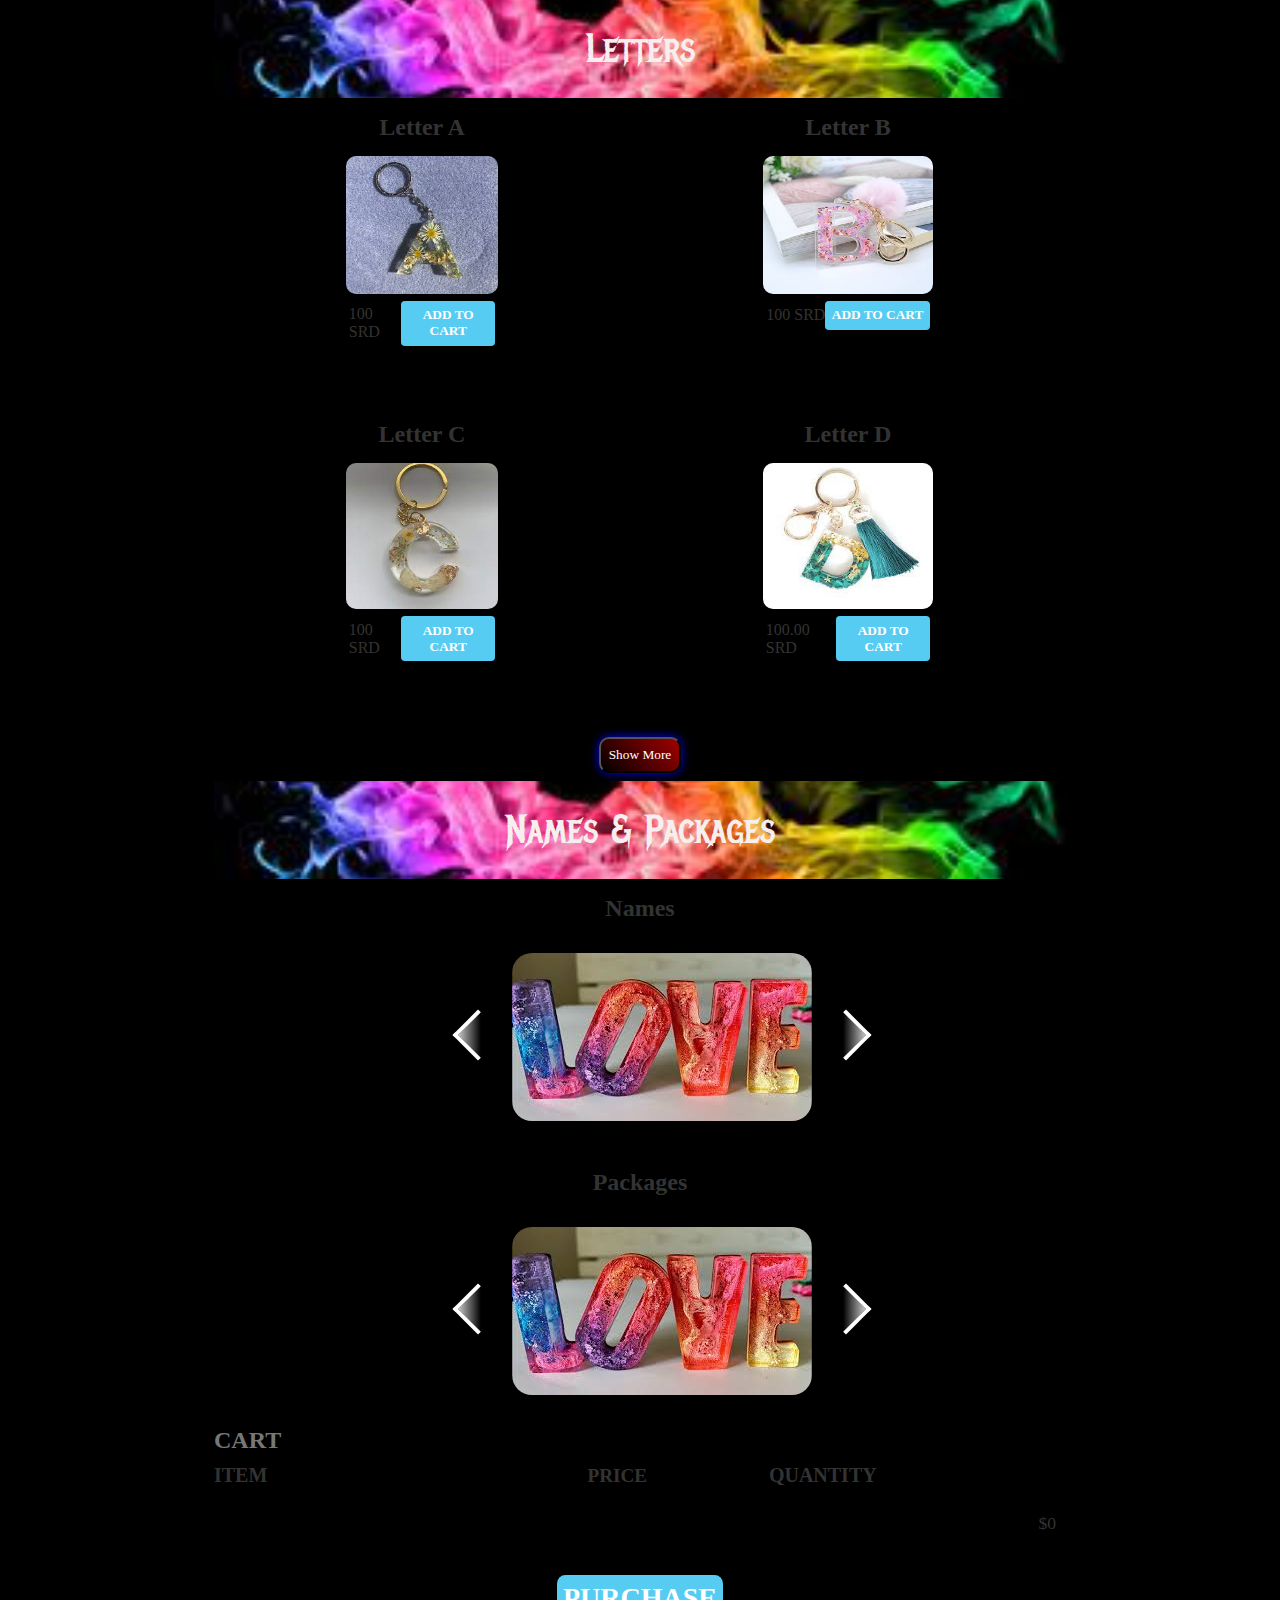
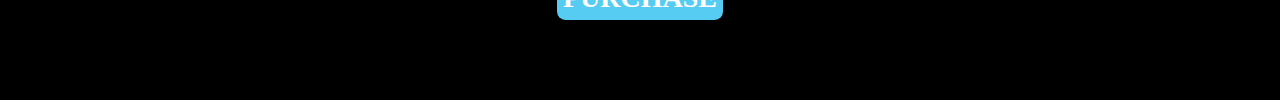
<file: cart-letters.html>
<!DOCTYPE html>
<html lang="en">
  <head>
    <meta charset="UTF-8" />
    <meta http-equiv="X-UA-Compatible" content="IE=edge" />
    <meta name="viewport" content="width=device-width, initial-scale=1.0" />
    <link rel="stylesheet" href="./css-cart-letters/cart.css" />
    <title>Shopping Cart</title>
  </head>
  <body>
    <section class="container content-section">
      <div class="container-section-header">
        <h2 class="section-header">Letters</h2>
      </div>
      <div class="shop-items">
        <div class="shop-item">
          <span class="shop-item-title">Letter A</span>
          <img
            class="shop-item-image"
            src="./letters-images/letter-A-with-chain.jpeg"
          />
          <div class="shop-item-details">
            <span class="shop-item-price">100 SRD</span>
            <button class="btn btn-primary shop-item-button" type="button">
              ADD TO CART
            </button>
          </div>
        </div>
        <div class="shop-item">
          <span class="shop-item-title">Letter B</span>
          <img
            class="shop-item-image"
            src="./letters-images/letter-B-with-chain.jpeg"
          />
          <div class="shop-item-details">
            <span class="shop-item-price">100 SRD</span>
            <button class="btn btn-primary shop-item-button" type="button">
              ADD TO CART
            </button>
          </div>
        </div>
        <div class="shop-item">
          <span class="shop-item-title">Letter C</span>
          <img
            class="shop-item-image"
            src="./letters-images/letter-C-with-chain.jpeg"
          />
          <div class="shop-item-details">
            <span class="shop-item-price">100 SRD</span>
            <button class="btn btn-primary shop-item-button" type="button">
              ADD TO CART
            </button>
          </div>
        </div>
        <div class="shop-item">
          <span class="shop-item-title">Letter D</span>
          <img
            class="shop-item-image"
            src="./letters-images/letter-D-with-chain.jpeg"
          />
          <div class="shop-item-details">
            <span class="shop-item-price">100.00 SRD</span>
            <button class="btn btn-primary shop-item-button" type="button">
              ADD TO CART
            </button>
          </div>
        </div>
      </div>
    </section>
    <div class="show-more-btn-letters-e-z-div">
      <button class="show-more-letters-e-z" type="button">Show More</button>
    </div>

    <section class="letter-e-z-reveal container content-section">
      <div class="shop-items">
        <div class="shop-item">
          <span class="shop-item-title">Letter E</span>
          <img
            class="shop-item-image"
            src="./letters-images/letter-E-with-chain.jpg"
          />
          <div class="shop-item-details">
            <span class="shop-item-price">100.00 SRD</span>
            <button class="btn btn-primary shop-item-button" type="button">
              ADD TO CART
            </button>
          </div>
        </div>
        <div class="shop-item">
          <span class="shop-item-title">Letter F</span>
          <img
            class="shop-item-image"
            src="./letters-images/letter-F-with-chain.jpg"
          />
          <div class="shop-item-details">
            <span class="shop-item-price">100.00 SRD</span>
            <button class="btn btn-primary shop-item-button" type="button">
              ADD TO CART
            </button>
          </div>
        </div>
        <div class="shop-item">
          <span class="shop-item-title">Letter G</span>
          <img
            class="shop-item-image"
            src="./letters-images/letter-G-with-chain.jpg"
          />
          <div class="shop-item-details">
            <span class="shop-item-price">100.00 SRD</span>
            <button class="btn btn-primary shop-item-button" type="button">
              ADD TO CART
            </button>
          </div>
        </div>
        <div class="shop-item">
          <span class="shop-item-title">Letter H</span>
          <img
            class="shop-item-image"
            src="./letters-images/letter-H-with-chain.jpg"
          />
          <div class="shop-item-details">
            <span class="shop-item-price">100.00 SRD</span>
            <button class="btn btn-primary shop-item-button" type="button">
              ADD TO CART
            </button>
          </div>
        </div>
        <div class="shop-item">
          <span class="shop-item-title">Letter I</span>
          <img
            class="shop-item-image"
            src="./letters-images/letter-I-with-chain.jpg"
          />
          <div class="shop-item-details">
            <span class="shop-item-price">100.00 SRD</span>
            <button class="btn btn-primary shop-item-button" type="button">
              ADD TO CART
            </button>
          </div>
        </div>
        <div class="shop-item">
          <span class="shop-item-title">Letter J</span>
          <img
            class="shop-item-image"
            src="./letters-images/letter-J-with-chain.jpg"
          />
          <div class="shop-item-details">
            <span class="shop-item-price">100.00 SRD</span>
            <button class="btn btn-primary shop-item-button" type="button">
              ADD TO CART
            </button>
          </div>
        </div>
        <div class="shop-item">
          <span class="shop-item-title">Letter K</span>
          <img
            class="shop-item-image"
            src="./letters-images/letter-K-with-chain.jpg"
          />
          <div class="shop-item-details">
            <span class="shop-item-price">100.00 SRD</span>
            <button class="btn btn-primary shop-item-button" type="button">
              ADD TO CART
            </button>
          </div>
        </div>
        <div class="shop-item">
          <span class="shop-item-title">Letter L</span>
          <img
            class="shop-item-image"
            src="./letters-images/letter-L-with-chain.jpg"
          />
          <div class="shop-item-details">
            <span class="shop-item-price">100.00 SRD</span>
            <button class="btn btn-primary shop-item-button" type="button">
              ADD TO CART
            </button>
          </div>
        </div>
        <div class="shop-item">
          <span class="shop-item-title">Letter M</span>
          <img
            class="shop-item-image"
            src="./letters-images/letter-M-with-chain.jpg"
          />
          <div class="shop-item-details">
            <span class="shop-item-price">100.00 SRD</span>
            <button class="btn btn-primary shop-item-button" type="button">
              ADD TO CART
            </button>
          </div>
        </div>
        <div class="shop-item">
          <span class="shop-item-title">Letter N</span>
          <img
            class="shop-item-image"
            src="./letters-images/letter-N-with-chain.jpg"
          />
          <div class="shop-item-details">
            <span class="shop-item-price">100.00 SRD</span>
            <button class="btn btn-primary shop-item-button" type="button">
              ADD TO CART
            </button>
          </div>
        </div>
        <div class="shop-item">
          <span class="shop-item-title">Letter O</span>
          <img
            class="shop-item-image"
            src="./letters-images/letter-O-with-chain.jpg"
          />
          <div class="shop-item-details">
            <span class="shop-item-price">100.00 SRD</span>
            <button class="btn btn-primary shop-item-button" type="button">
              ADD TO CART
            </button>
          </div>
        </div>
        <div class="shop-item">
          <span class="shop-item-title">Letter P</span>
          <img
            class="shop-item-image"
            src="./letters-images/letter-P-with-chain.jpg"
          />
          <div class="shop-item-details">
            <span class="shop-item-price">100.00 SRD</span>
            <button class="btn btn-primary shop-item-button" type="button">
              ADD TO CART
            </button>
          </div>
        </div>
        <div class="shop-item">
          <span class="shop-item-title">Letter Q</span>
          <img
            class="shop-item-image"
            src="./letters-images/letter-Q-with-chain.jpg"
          />
          <div class="shop-item-details">
            <span class="shop-item-price">100.00 SRD</span>
            <button class="btn btn-primary shop-item-button" type="button">
              ADD TO CART
            </button>
          </div>
        </div>
        <div class="shop-item">
          <span class="shop-item-title">Letter R</span>
          <img
            class="shop-item-image"
            src="./letters-images/letter-R-with-chain.jpg"
          />
          <div class="shop-item-details">
            <span class="shop-item-price">100.00 SRD</span>
            <button class="btn btn-primary shop-item-button" type="button">
              ADD TO CART
            </button>
          </div>
        </div>
        <div class="shop-item">
          <span class="shop-item-title">Letter S</span>
          <img
            class="shop-item-image"
            src="./letters-images/letter-S-with-chain.jpg"
          />
          <div class="shop-item-details">
            <span class="shop-item-price">100.00 SRD</span>
            <button class="btn btn-primary shop-item-button" type="button">
              ADD TO CART
            </button>
          </div>
        </div>
        <div class="shop-item">
          <span class="shop-item-title">Letter T</span>
          <img
            class="shop-item-image"
            src="./letters-images/letter-T-with-chain.jpg"
          />
          <div class="shop-item-details">
            <span class="shop-item-price">100.00 SRD</span>
            <button class="btn btn-primary shop-item-button" type="button">
              ADD TO CART
            </button>
          </div>
        </div>
        <div class="shop-item">
          <span class="shop-item-title">Letter U</span>
          <img
            class="shop-item-image"
            src="./letters-images/letter-U-with-chain.jpg"
          />
          <div class="shop-item-details">
            <span class="shop-item-price">100.00 SRD</span>
            <button class="btn btn-primary shop-item-button" type="button">
              ADD TO CART
            </button>
          </div>
        </div>
        <div class="shop-item">
          <span class="shop-item-title">Letter V</span>
          <img
            class="shop-item-image"
            src="./letters-images/letter-V-with-chain.jpg"
          />
          <div class="shop-item-details">
            <span class="shop-item-price">100.00 SRD</span>
            <button class="btn btn-primary shop-item-button" type="button">
              ADD TO CART
            </button>
          </div>
        </div>
        <div class="shop-item">
          <span class="shop-item-title">Letter W</span>
          <img
            class="shop-item-image"
            src="./letters-images/letter-W-with-chain.jpg"
          />
          <div class="shop-item-details">
            <span class="shop-item-price">100.00 SRD</span>
            <button class="btn btn-primary shop-item-button" type="button">
              ADD TO CART
            </button>
          </div>
        </div>
        <div class="shop-item">
          <span class="shop-item-title">Letter X</span>
          <img
            class="shop-item-image"
            src="./letters-images/letter-X-with-chain.jpg"
          />
          <div class="shop-item-details">
            <span class="shop-item-price">100.00 SRD</span>
            <button class="btn btn-primary shop-item-button" type="button">
              ADD TO CART
            </button>
          </div>
        </div>
        <div class="shop-item">
          <span class="shop-item-title">Letter Y</span>
          <img
            class="shop-item-image"
            src="./letters-images/letter-Y-with-chain.jpg"
          />
          <div class="shop-item-details">
            <span class="shop-item-price">100.00 SRD</span>
            <button class="btn btn-primary shop-item-button" type="button">
              ADD TO CART
            </button>
          </div>
        </div>
        <div class="shop-item">
          <span class="shop-item-title">Letter Z</span>
          <img
            class="shop-item-image"
            src="./letters-images/letter-Z-with-chain.jpg"
          />
          <div class="shop-item-details">
            <span class="shop-item-price">100.00 SRD</span>
            <button class="btn btn-primary shop-item-button" type="button">
              ADD TO CART
            </button>
          </div>
        </div>
      </div>
    </section>

    <section class="container content-section name-packageSection">
        <div class="container-section-header">
            <h2 class="section-header">Names & Packages</h2>
          </div>
      <div class="shop-items-names">
        <div class="shop-item">
          <span class="shop-item-title">Names</span>
          <div class="container-for-names1">
            <div class="parent-to-arrow-for-e-z1">
              <i class="left-arrow-for-letter-e-z1"></i>
            </div>
            <img
              class="shop-item-image-names1"
              src="./letters-images/LOVE-name-without-chain.jpeg"
            />
            <div class="parent-to-arrow-for-e-z1">
              <i class="right-arrow-for-letter-e-z1"></i>
            </div>
          </div>
        </div>
        <div class="shop-item">
          <span class="shop-item-title">Packages</span>
          <div class="container-for-names2">
            <div class="parent-to-arrow-for-e-z2">
              <i class="left-arrow-for-letter-e-z2"></i>
            </div>
            <img
              class="shop-item-image-names2"
              src="./letters-images/LOVE-name-without-chain.jpeg"
            />
            <div class="parent-to-arrow-for-e-z2">
              <i class="right-arrow-for-letter-e-z2"></i>
            </div>
          </div>
        </div>
      </div>
    </section>

    <section class="container content-section">
      <h2 class="section-header">CART</h2>
      <div class="cart-row">
        <span class="cart-item cart-header cart-column">ITEM</span>
        <span class="cart-price cart-header cart-column">PRICE</span>
        <span class="cart-quantity cart-header cart-column">QUANTITY</span>
      </div>
      <div class="cart-items"></div>
      <div class="cart-total">
        <strong class="cart-total-title">Total</strong>
        <span class="cart-total-price">$0</span>
      </div>
      <button class="btn btn-primary btn-purchase" type="button">
        PURCHASE
      </button>
    </section>
    <script src="./js/cart.js"></script>
  </body>
</html>
</file>
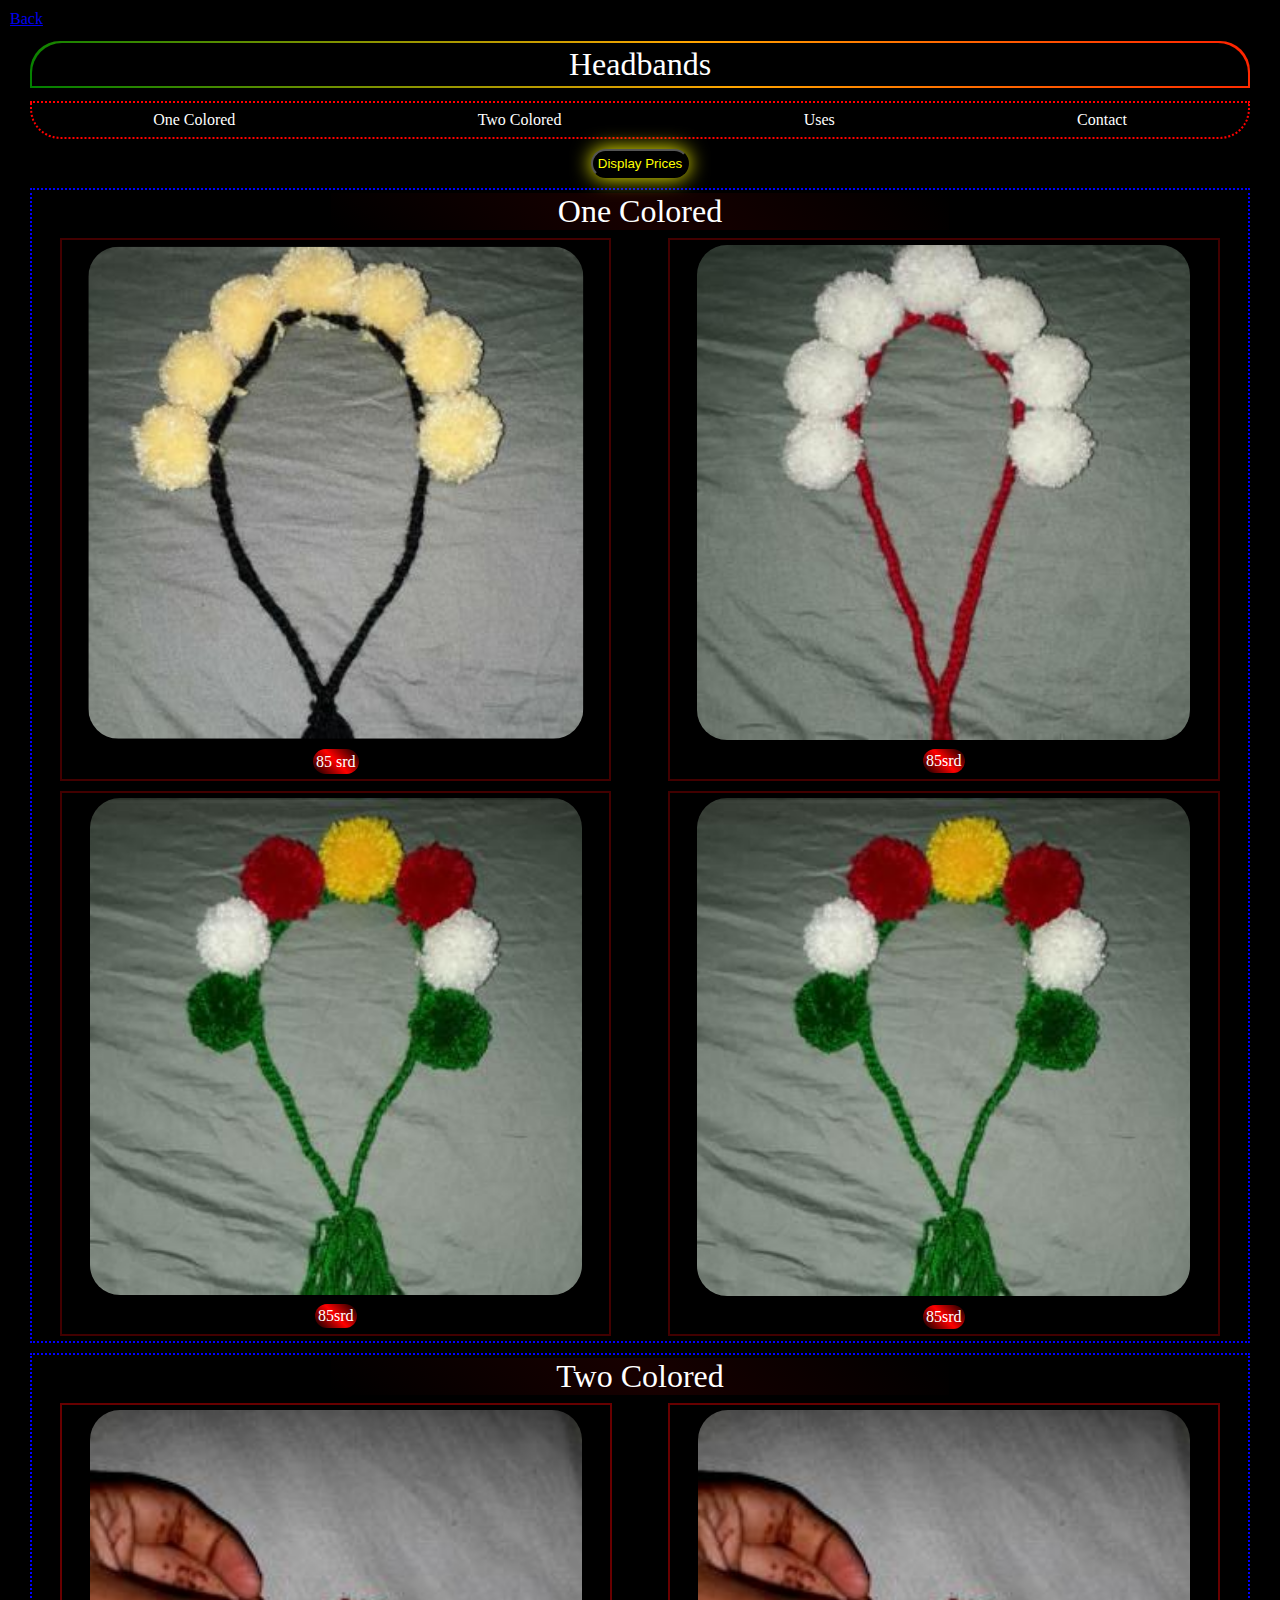
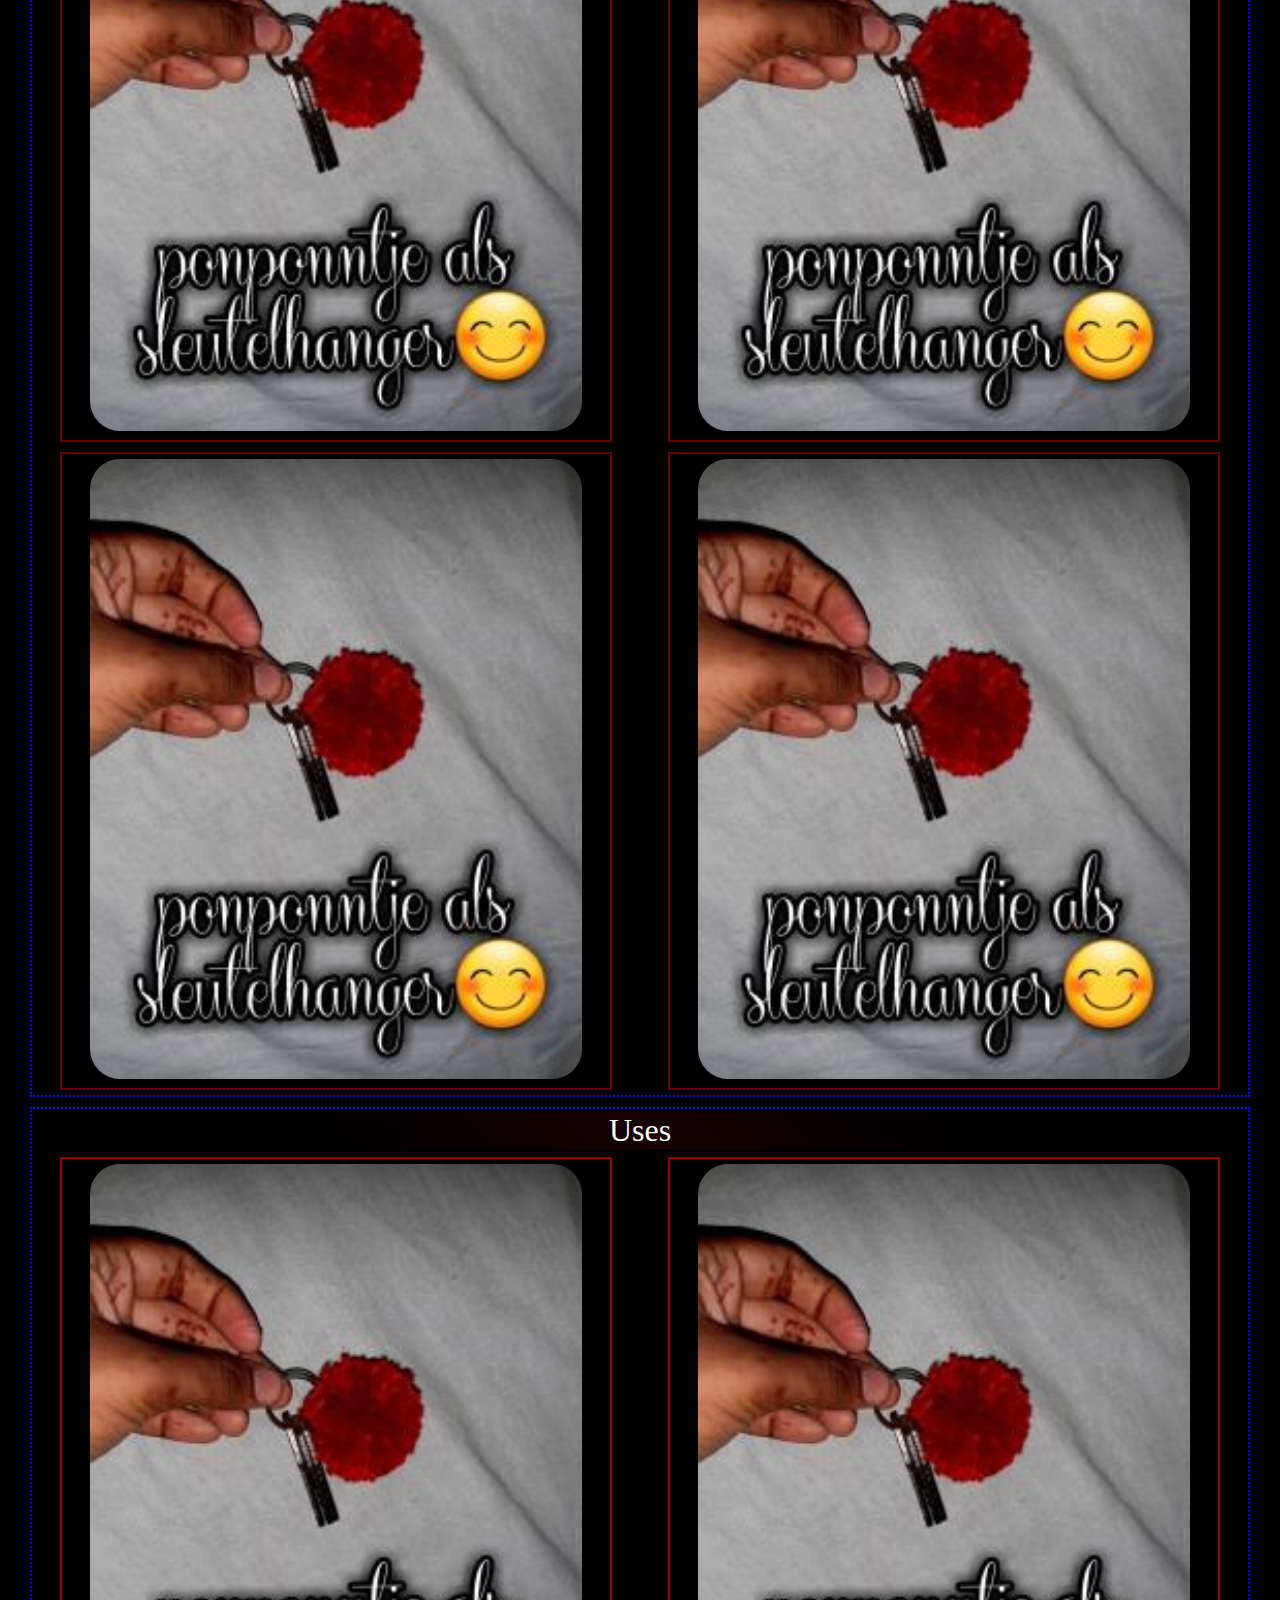
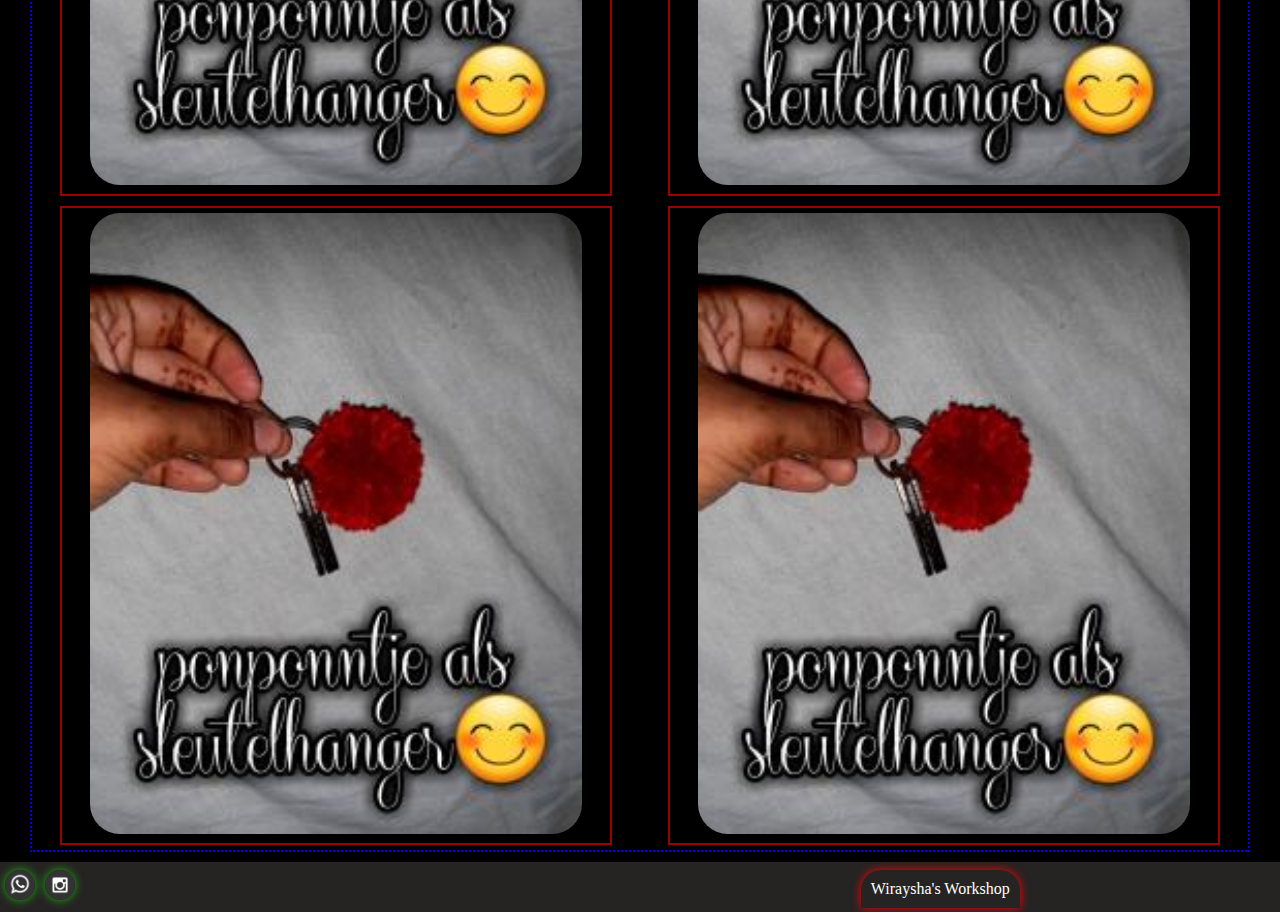
<file: headbands.html>
<!DOCTYPE html>
<html lang="en">
  <head>
    <meta charset="UTF-8" />
    <meta http-equiv="X-UA-Compatible" content="IE=edge" />
    <meta name="viewport" content="width=device-width, initial-scale=1.0" />
    <title>Headbands</title>
    <link rel="stylesheet" href="css-headbands/headbands.css" />
  </head>
  <body class="body">
    <div class="total">
      <div class="back">
        <a href="wiraysha-website.html">Back</a>
      </div>
      <div class="div-headbands-heading">
        <p class="headbands-heading">Headbands</p>
      </div>
      <div class="div-navbar-top">
        <nav class="nav-headbands">
          <a class="sect" href="#main-div-1">One Colored</a>
          <a class="sect" href="#main-div-2">Two Colored</a>
          <a class="sect" href="#main-div-3">Uses</a>
          <a class="sect" href="#nav-bottom-down">Contact</a>
        </nav>
      </div>
      <div class="div-button-display-headbands">
        <button class="button-display-headbands-prices">Display Prices</button>
      </div>
      <div class="prices-for-headbands">
        <section class="price1">One Colored Headband: 85srd</section>
        <section class="price2">Two Colored Headband: 110srd</section>
      </div>
      <div class="main-div1" id="main-div-1">
        <div>
          <p class="main-div1-heading">One Colored</p>
        </div>
        <div class="four-images-div-1">
          <section class="main-div1-section1">
            <img
              class="main-div1-images rotate1"
              src="./headbands-pics/headband-1-1colored.jpg"
              alt=""
            />
            <p class="main-div1-prices">85 srd</p>
          </section>
          <section class="main-div1-section2">
            <img
              class="main-div1-images"
              src="./headbands-pics/headband-2-1colored.jpg"
              alt=""
            />
            <p class="main-div1-prices">85srd</p>
          </section>
          <section class="main-div1-section3">
            <img
              class="main-div1-images"
              src="./headbands-pics/headband-1-2colored.jpg"
              alt=""
            />
            <p class="main-div1-prices">85srd</p>
          </section>
          <section class="main-div1-section4">
            <img
              class="main-div1-images"
              src="./headbands-pics/headband-1-2colored.jpg"
              alt=""
            />
            <p class="main-div1-prices">85srd</p>
          </section>
        </div>
      </div>

      <div class="main-div2" id="main-div-2">
        <div>
          <p class="main-div2-heading">Two Colored</p>
        </div>
        <div class="four-images-div-2">
          <section class="main-div2-section1">
            <img
              class="main-div2-images"
              src="./wifey-pics/keychain.png"
              alt=""
            />
          </section>
          <section class="main-div2-section2">
            <img
              class="main-div2-images"
              src="wifey-pics/keychain.png"
              alt=""
            />
          </section>
          <section class="main-div2-section3">
            <img
              class="main-div2-images"
              src="wifey-pics/keychain.png"
              alt=""
            />
          </section>
          <section class="main-div2-section4">
            <img
              class="main-div2-images"
              src="wifey-pics/keychain.png"
              alt=""
            />
          </section>
        </div>
      </div>
      <div class="main-div3" id="main-div-3">
        <div>
          <p class="main-div3-heading">Uses</p>
        </div>
        <div class="four-images-div-3">
          <section class="main-div3-section1">
            <img
              class="main-div3-images"
              src="wifey-pics/keychain.png"
              alt=""
            />
          </section>
          <section class="main-div3-section2">
            <img
              class="main-div3-images"
              src="wifey-pics/keychain.png"
              alt=""
            />
          </section>
          <section class="main-div3-section3">
            <img
              class="main-div3-images"
              src="wifey-pics/keychain.png"
              alt=""
            />
          </section>
          <section class="main-div3-section4">
            <img
              class="main-div3-images"
              src="wifey-pics/keychain.png"
              alt=""
            />
          </section>
        </div>
      </div>
    </div>
    
    <nav class="nav-bottom" id="nav-bottom-down">
      <section class="bottomnav-section">
        <main>
          <section class="section1">
            <a href="https://wa.me/+5977624268"><img class="whatsapp-icon"
                src="icons/social_media_logo_whatsapp.webp"
                alt=""></a>
            <a href="https://instagram.com/wiraysha_workshop?igshid=4byv5ud4kl4f"><img
              class="instagram-icon"
              src="icons/instagram_online_social_media_photo.webp"
              alt=""
            /></a>
          </section>
        </main>
        <main>
          <p class="nav-bottom-heading">Wiraysha's Workshop</p>
        </main>
      </section>
    </nav>
    <script src="js/headbands.js"></script>
  </body>
</html>
</file>
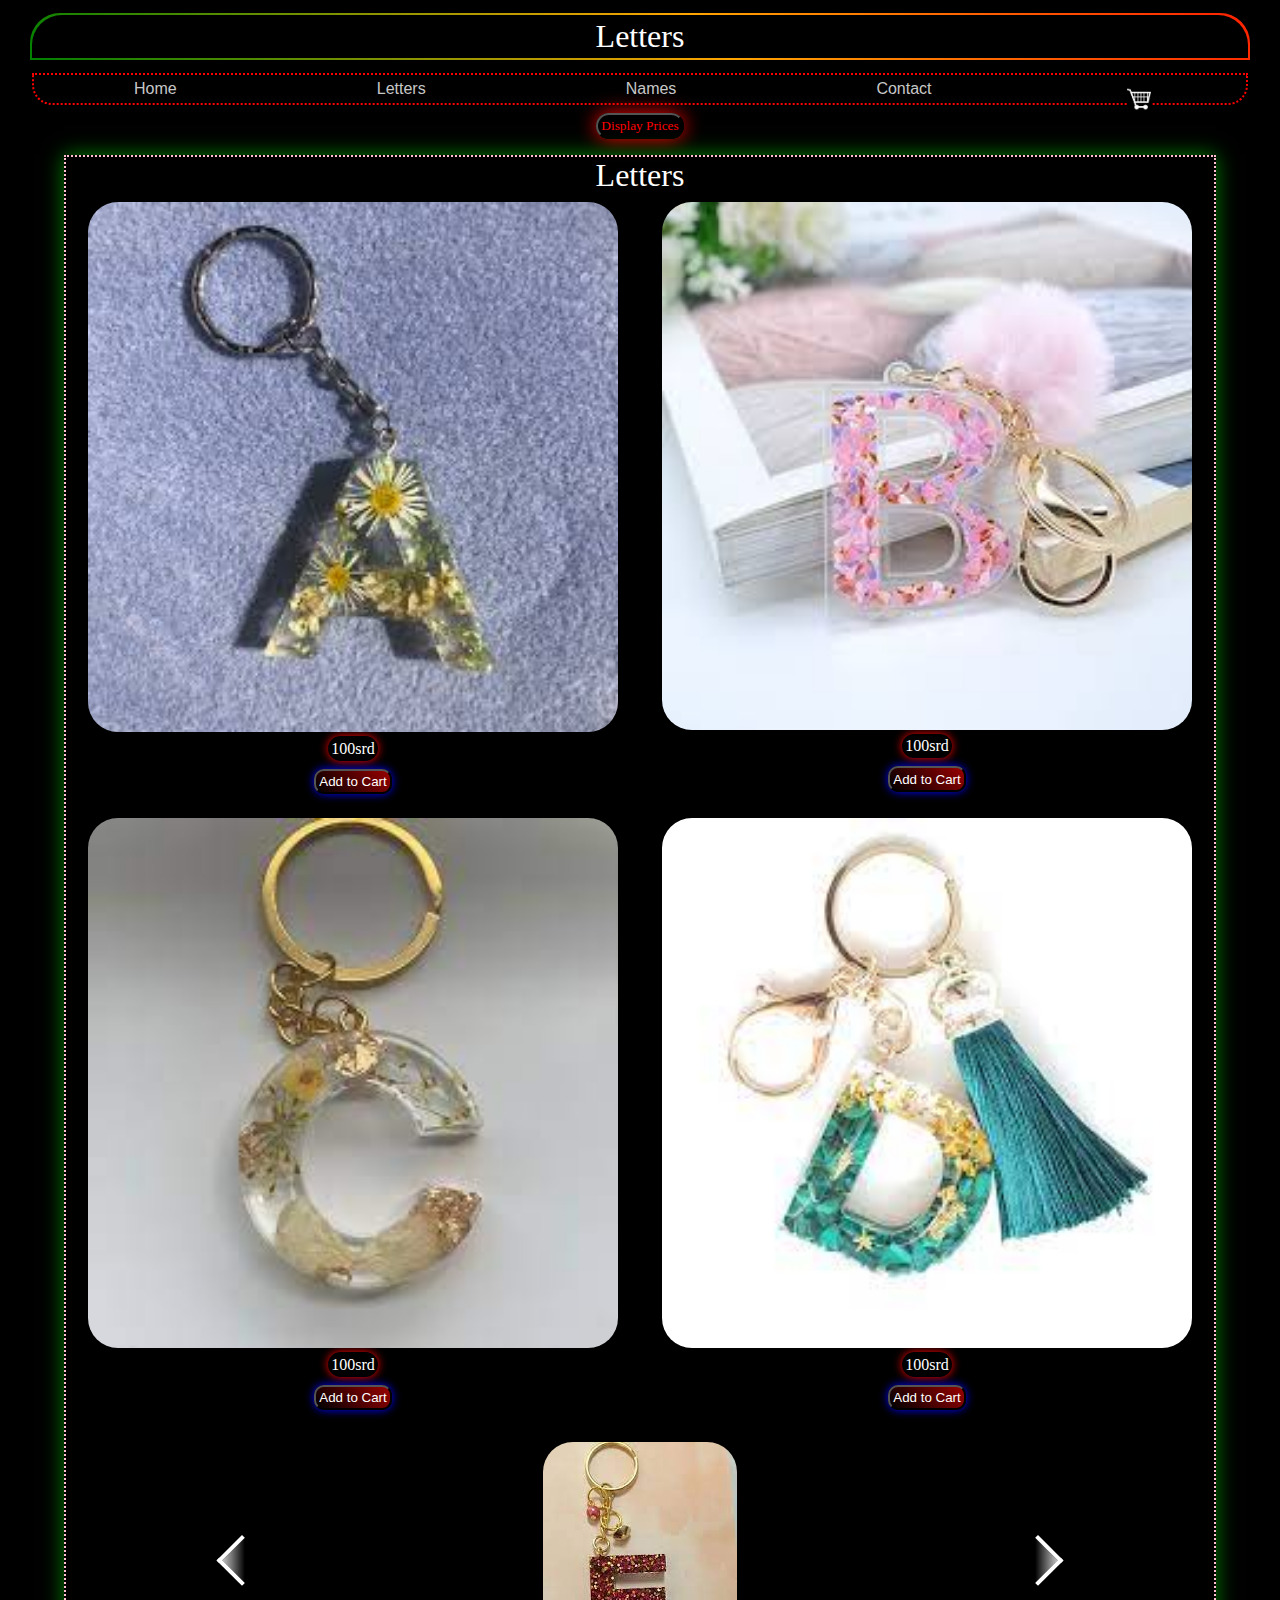
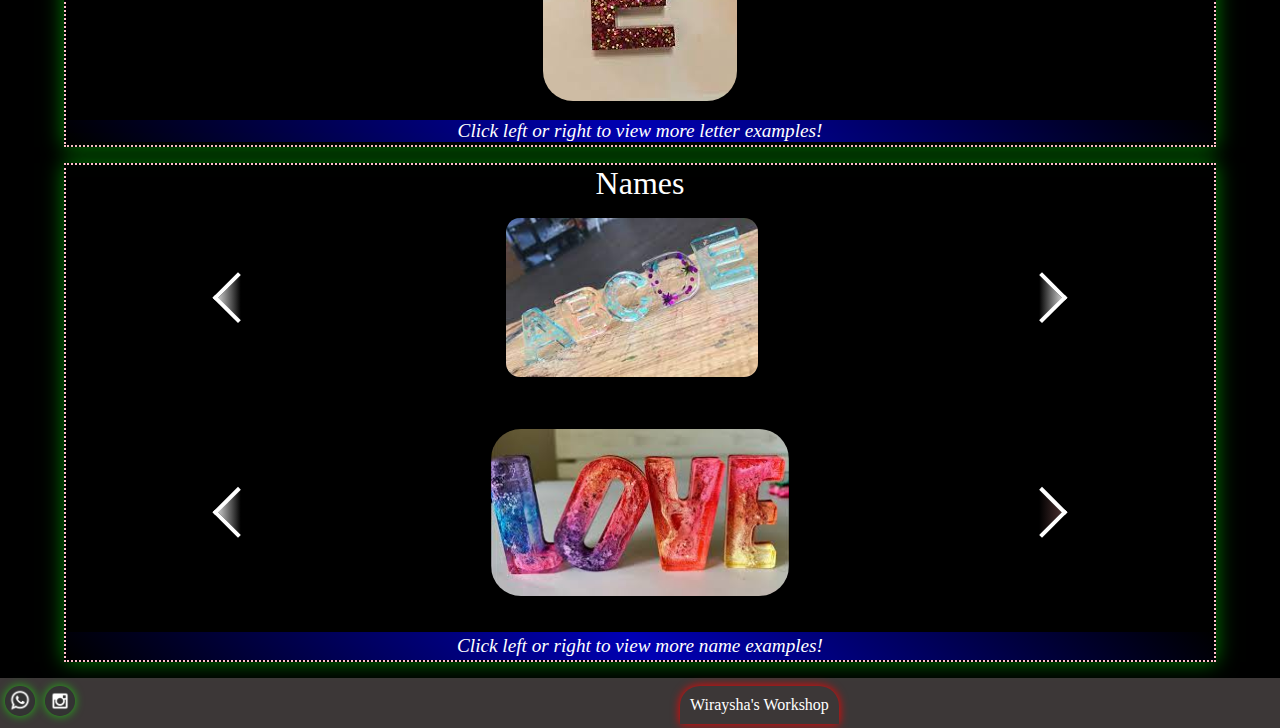
<file: letters.html>
<!DOCTYPE html>
<html lang="en">
  <head>
    <meta charset="UTF-8" />
    <meta http-equiv="X-UA-Compatible" content="IE=edge" />
    <meta name="viewport" content="width=device-width, initial-scale=1.0" />
    <title>Fancy Letters</title>
    <link rel="stylesheet" href="./css-letters/letters.css" />
  </head>
  <body>
    <div class="total">
      <div class="div-letters-header-top">
        <header class="letters-header-top">Letters</header>
      </div>

      <nav class="nav-top">
        <main class="main-nav-top-bar">
          <a class="a-tag-from-main-nav-top-bar" href="wiraysha-website.html">Home</a>
        </main>
        <main class="main-nav-top-bar">
          <a class="a-tag-from-main-nav-top-bar" href="#div1">Letters</a>
        </main>
        <main class="main-nav-top-bar">
          <a class="a-tag-from-main-nav-top-bar" href="#div2">Names</a>
        </main>

        <main class="main-nav-top-bar">
          <a class="a-tag-from-main-nav-top-bar" href="#nav-bottom-down"
            >Contact</a>
        </main>
        <main class="main-nav-top-bar">
          <a href="cart-letters.html">
            <img class="white-cart" src="./letters-images/white-cart.png"></a><span class="number-for-items-in-cart"></span>
        </main>
      </nav>

      <div>
        <button class="button-for-displaying-prices-top">Display Prices</button>
      </div>
      <div class="hidden-display-prices">
        <p class="hidden-price-paragraph">1 Letter with connector: 50srd</p>
        <p class="hidden-price-paragraph">3 Letters with connector: 120srd</p>
        <p class="hidden-price-paragraph">Names: 45srd per Letter</p>
        <p class="hidden-price-paragraph">hi</p>
        <p class="hidden-price-paragraph">Lorem ipsum dolor sit</p>
        <p class="hidden-price-paragraph">Lorem ipsum dolor sit</p>
      </div>

      <main id="div1">
        <div><p class="div1-header">Letters</p></div>
        <div class="main-div1-section-all">
          <div class="div1-section-all">
            <img
              class="div1-section-all-images"
              src="letters-images/letter-A-with-chain.jpeg"
              alt=""
            />
            <div>
              <p class="div1-p-prices-for-chain-letters">100srd</p>
              <button class="add-to-cart-letters add-to-cart-letters-jsclass">Add to Cart</button>
            </div>
          </div>
          <div class="div1-section-all">
            <img
              class="div1-section-all-images"
              src="letters-images/letter-B-with-chain.jpeg"
              alt=""
            />
            <div>
              <p class="div1-p-prices-for-chain-letters">100srd</p>
              <button class="add-to-cart-letters add-to-cart-letters-jsclass">Add to Cart</button>
            </div>
          </div>
          <div class="div1-section-all">
            <img
              class="div1-section-all-images"
              src="letters-images/letter-C-with-chain.jpeg"
              alt=""
            />
            <div>
              <p class="div1-p-prices-for-chain-letters">100srd</p>
              <button class="add-to-cart-letters add-to-cart-letters-jsclass">Add to Cart</button>
            </div>
          </div>
          <div class="div1-section-all">
            <img
              class="div1-section-all-images"
              src="letters-images/letter-D-with-chain.jpeg"
              alt=""
            />
            <div>
              <p class="div1-p-prices-for-chain-letters">100srd</p>
              <button class="add-to-cart-letters add-to-cart-letters-jsclass">Add to Cart</button>
            </div>
          </div>
        </div>

        <div class="main-div1-section-2">
          <div class="parent-to-arrow-for-e-z">
            <i class="left-arrow-for-letter-e-z"></i>
          </div>
          <img
            class="extra-image-letter-e-z"
            src="./letters-images/letter-E-with-chain.jpg"
          />
          <div class="parent-to-arrow-for-e-z">
            <i class="right-arrow-for-letter-e-z"></i>
          </div>
        </div>

        <div class="extra-information-under-e-z">
          <p class="text-under-the-additional-letters">
            Click left or right to view more letter examples!
          </p>
        </div>
      </main>

      <main id="div2">
        <p class="div2-header">Names</p>
        <div class="div2-section1">
          <div class="div-arrows-translate-parent1">
            <i class="arrow-pointing-left1"></i>
          </div>
          <div>
            <img
              class="div2-section-images1"
              src="./letters-images/ABCDE-name-without-chain.jpeg"
              alt=""
            />
          </div>
          <div class="div-arrows-translate-parent1">
            <i class="arrow-pointing-right1"></i>
          </div>
        </div>

        <div class="div2-section2">
          <div class="div-arrows-translate-parent2">
            <i class="arrow-pointing-left2"></i>
          </div>
          <div>
            <img
              class="div2-section-images2"
              src="./letters-images/LOVE-name-without-chain.jpeg"
              alt=""
            />
          </div>

          <div class="div-arrows-translate-parent2">
            <i class="arrow-pointing-right2"></i>
          </div>
        </div>
        <div class="extra-information-under-names">
          <p class="text-under-the-additional-names">
            Click left or right to view more name examples!
          </p>
        </div>
      </main>
    </div>

    <nav class="nav-bottom" id="nav-bottom-down">
      <section class="bottomnav-section">
        <main>
          <section class="section1">
            <a href="https://wa.me/+5978979639"
              ><img
                class="whatsapp-icon"
                src="icons/social_media_logo_whatsapp.webp"
                alt=""
            /></a>
            <a
              href="https://instagram.com/wiraysha_workshop?igshid=4byv5ud4kl4f"
              ><img
                class="instagram-icon"
                src="icons/instagram_online_social_media_photo.webp"
                alt=""
            /></a>
          </section>
        </main>
        <main>
          <p class="nav-bottom-heading">Wiraysha's Workshop</p>
        </main>
      </section>
    </nav>
    <script src="js/letters.js"></script>
    <script src="js/cart.js"></script>
  </body>
</html>
</file>
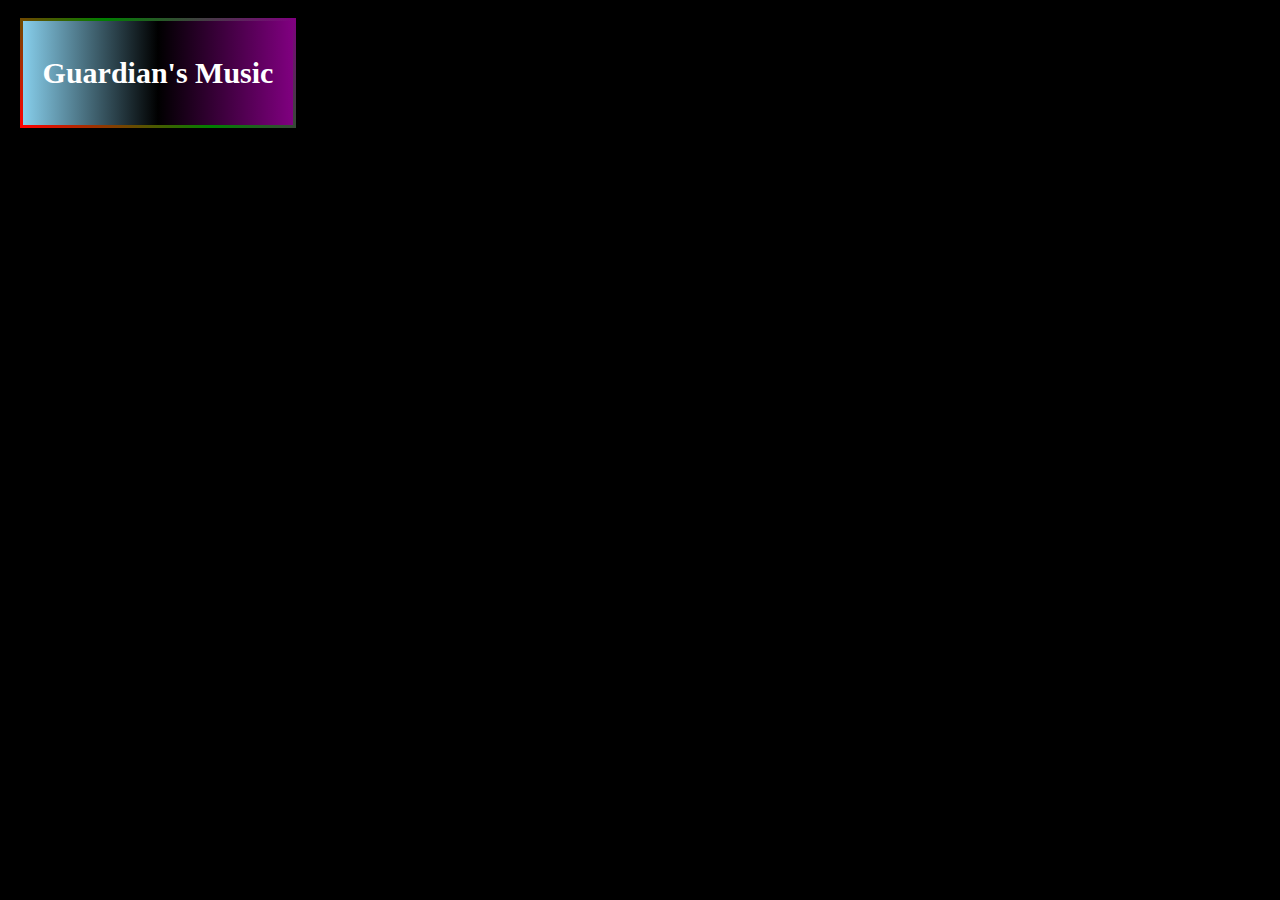
<file: music-mutant.html>
<!doctype html>
<html>
    <head>
        <meta charset="utf-8">
  <meta name="viewport" content="width=device-width; initial-scale=1.0;">
  <link rel="stylesheet" href="style.css">
    </head>
    <body>
        <div>
            <section class="header">
                <h2>Guardian's Music</h2>
            </section>
        </div>
    </body>
</html>
</file>
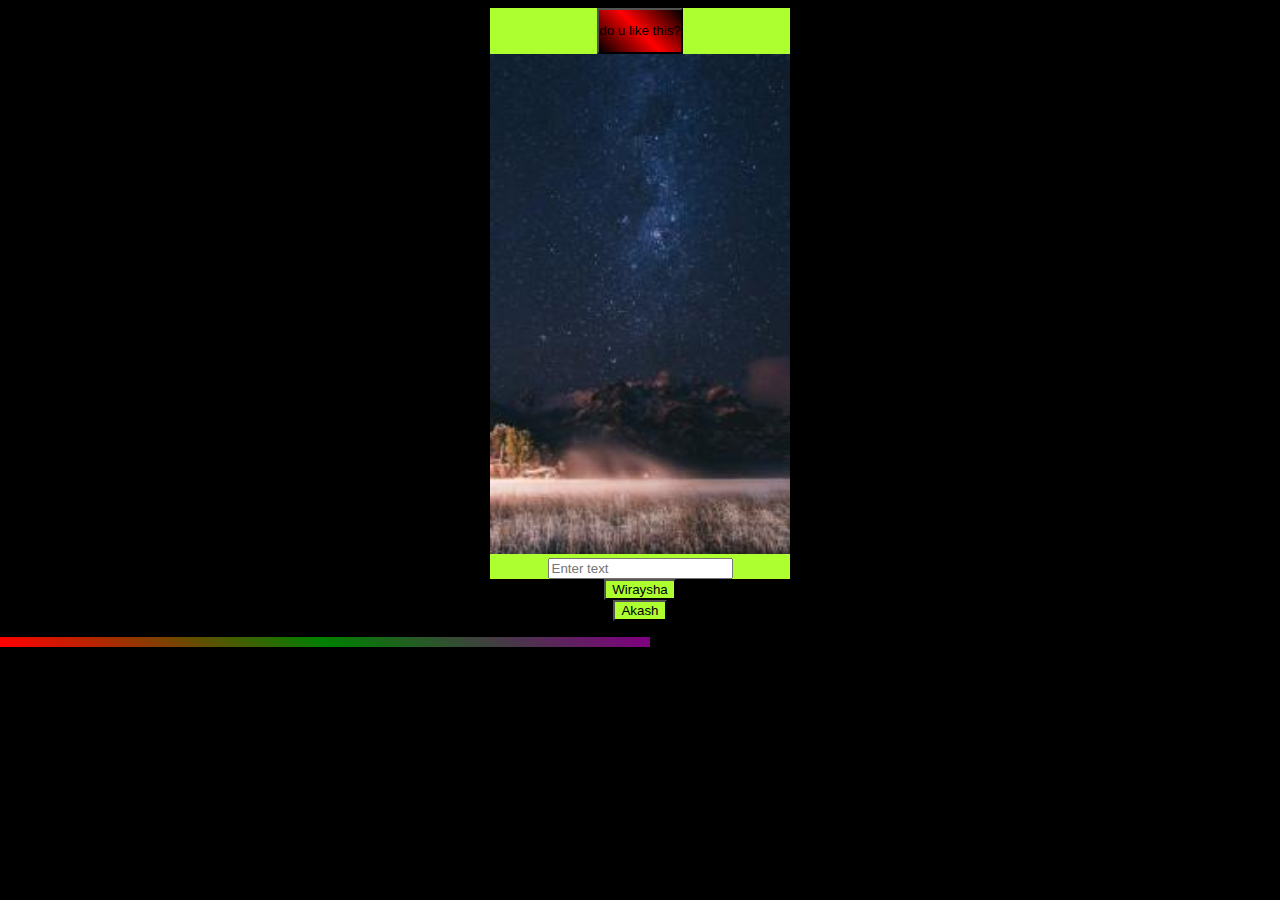
<file: test.html>
<!DOCTYPE html>
<html lang="en">
<head>
    <meta charset="UTF-8">
    <meta http-equiv="X-UA-Compatible" content="IE=edge">
    <meta name="viewport" content="width=device-width, initial-scale=1.0">
    <title>test</title>
    <link rel="stylesheet" href="style.css">
</head>
<body class="test-body">
    <div class="div1-test">
    <button class="test-button" onclick="buttonforimg('test')"><p>do u like this?</p></button>
    <br>
    <img id="test-img" src="wifey-pics/background1.jpg" alt="">
    <br>
    <input type="text" placeholder="Enter text">
    
    </div> 


    <div id="if-id">
        <button class="work" onclick="mode('wiraysha')">Wiraysha</button>
        <button class="work" onclick="mode('akash')">Akash</button>
        <p class="if-id-class">
            <span class="testlol" onclick="mode('testlol')" id="if-id-id1"></span>
            <span id="if-id-id2"></span>
            <span id="if-id-id3"></span>
            <span id="if-id-id4"></span>
            <span id="paragraph-element"></span>
    
        </p>
    </div>


   <script src="test.js"></script> 
</body>
</html>
</file>
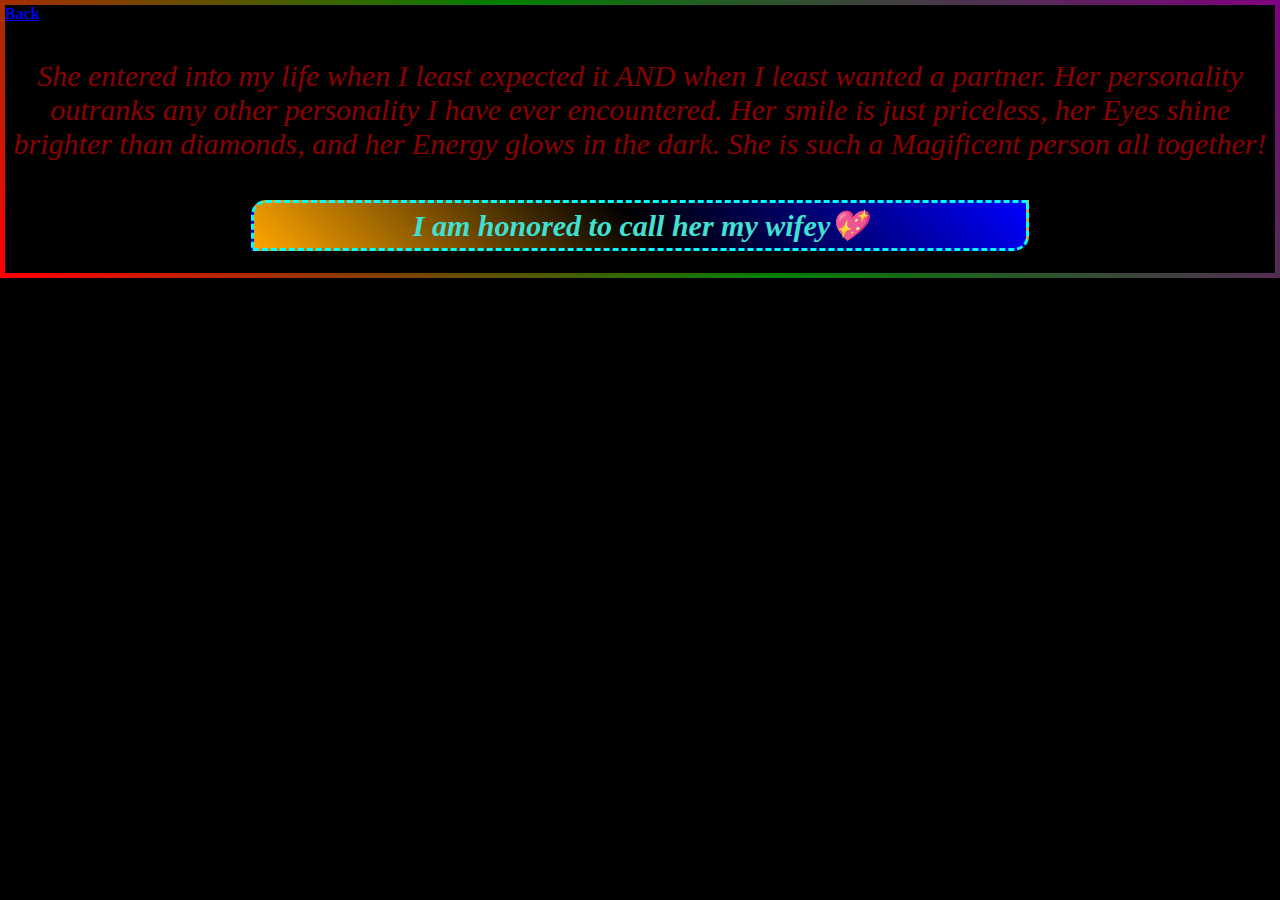
<file: wife.html>
<!doctype html>
<html>
    <head>
        <meta charset="utf-8">
     <meta name="viewport", content="width=device-width"; initial-scale="1.0";>
        <style>
        p {
            font-size: 30px;
            color:darkred;
            text-align: center;
            justify-content: center;
  align-items: center;
    margin:0;padding:0;width:100%; 

        }
        body { 
            background-color: black;
            margin:0;padding:0;width:100%; 
        }
        div {
            border: solid 5px red;
border-radius: 60px 0 60px 0;
border-image: linear-gradient(45deg, red, green, purple);
border-image-slice: 1;

        }
        .aqua-text {
            margin: 5px;
            padding: 5px;
            background: linear-gradient(45deg, orange, black, blue);
            width:60%;
            border: dashed aqua;
            border-radius: 15px 0 15px 0;
            position: sticky;
            justify-content: center;
            align-items: center;
            text-align: center;
            margin-left: auto;
            margin-right: auto;
        }
        </style>
    </head>
<body>
    <div>
<a href="index.html"><strong>Back</strong></a>
<br>
<br>
<br>
<p style="font-style: italic;">She entered into my life when I least expected it AND when I least wanted a partner. Her personality outranks any other personality I have ever encountered. Her smile is just priceless, her Eyes shine brighter than diamonds, and her Energy glows in the dark. She is such a Magificent person all together!</p>
<br>
<h1><p class="aqua-text" style="color: rgb(64, 224, 211); font-style: italic"> I am honored to call her my wifey💖</p></h1>
</div>
</body>
</html>
</file>
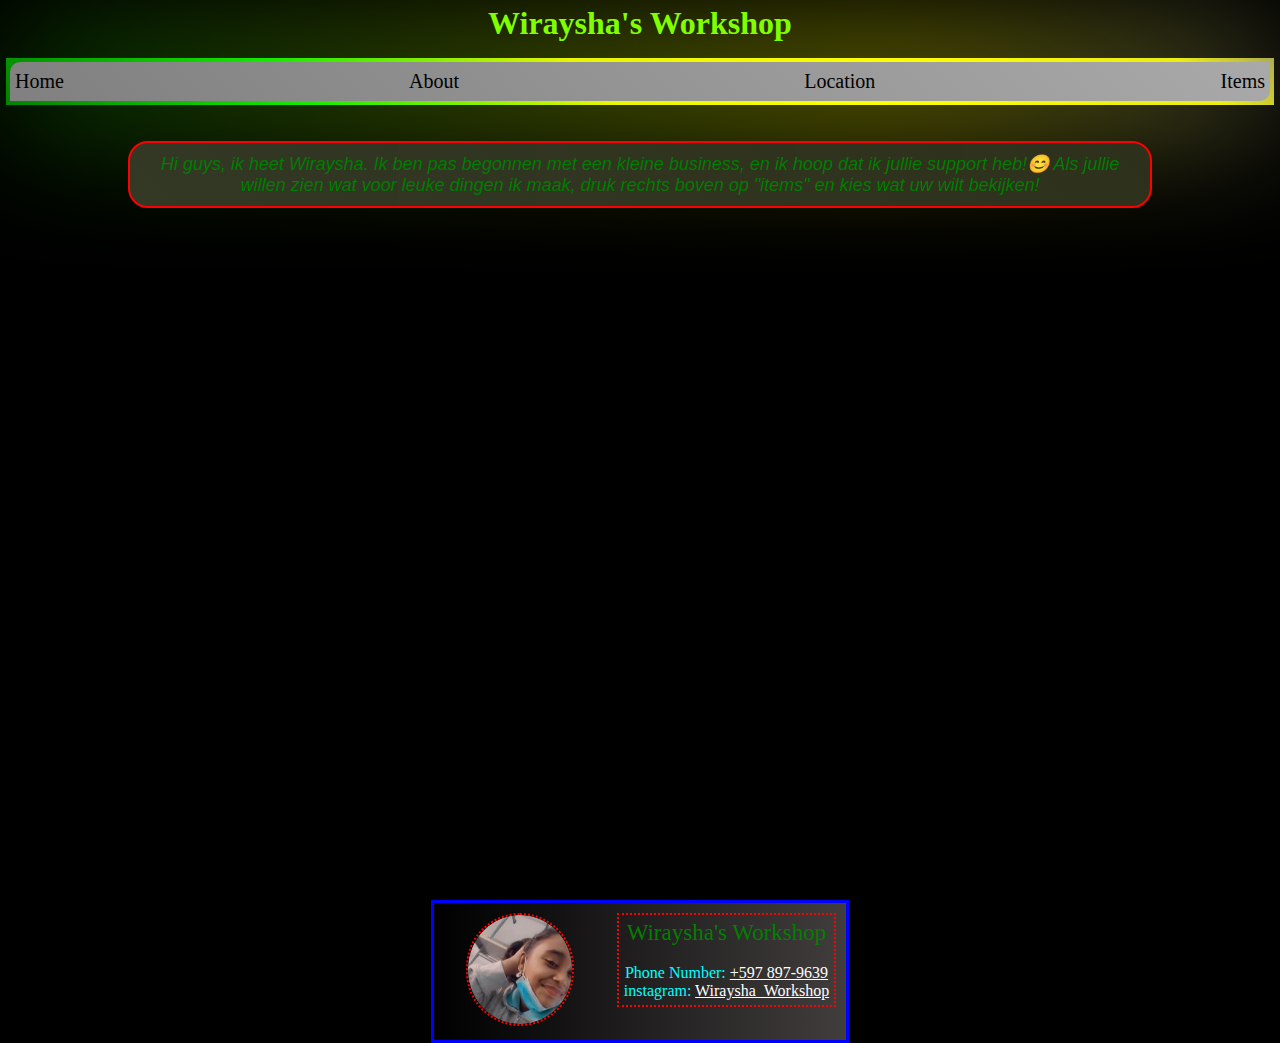
<file: wiraysha-website.html>
<!DOCTYPE html>
<html lang="en">
<head>
    <meta charset="UTF-8">
    <meta http-equiv="X-UA-Compatible" content="IE=edge">
    <meta name="viewport" content="width=device-width, initial-scale=1.0">
    <title>Wiraysha's Workshop</title>
    <link rel="stylesheet" href="wiraysha-website.css">
</head>
<body class="ww-body">
    
    <div class="nav-beginning">
        <h1 class="header-top">Wiraysha's Workshop</h1>
        <div class="nav-top">
            <nav>
                <section class="ww-nav1">
                    <span class="ww-p1" id="item-button-id1" onclick="mode('home')">Home</span>
                    <a class="ww-p1" id="item-button-i2"  href="#bottom-nav">About</a>
                    
                    <span class="ww-p1" id="item-button-id3" onclick="mode('location')">Location</span>
                    <span class="ww-p1" id="item-button-id4" >Items</span>
                    
                </section>

                <div class="class-para" id="div-price-para">
                    <p id="prize-paragraph">
                    </p>
                </div>
        
            </nav>
        </div>
            <section id="ww-nav1-java">
                

            <div id="parent-ww">
                <div id="ww-nav1-pp"></div>
                <div class="ww-nav1-pp1"></div>
                <div class="ww-nav1-pp2"></div>
            </div>
             <div>
                <p id="map"><iframe class="addressMap" src="https://www.google.com/maps/embed?pb=!1m18!1m12!1m3!1d3969.084127204233!2d-55.21823465824128!3d5.843767072926725!2m3!1f0!2f0!3f0!3m2!1i1024!2i768!4f13.1!3m3!1m2!1s0x8d0834aff47acf1d%3A0x86ebe0696a1cc7a2!2sPalak%20Fashion!5e0!3m2!1sen!2s!4v1619525629775!5m2!1sen!2s" width="80%" height="300" style="border:0;" allowfullscreen="" loading="lazy"></iframe></p>
                <div class="div-para-intro">
            <p class="intro-para">
            Hi guys, ik heet Wiraysha. Ik ben pas begonnen met een kleine business, en ik hoop dat ik jullie support heb!😊
            Als jullie willen zien wat voor leuke dingen ik maak, druk rechts boven op "items" en kies wat uw wilt bekijken!
            </p>
            </div>
        </section>
        </div>

        
       
      
   <footer id="bottom-nav">
       <div class="paragraph-footer">
             <div class="bottom-nav-para1">
                <img class="img-footer" src="wifey-pics/cropped-profile.png" alt="">
             </div>
            <div class="bottom-nav-para2">
                <p class="footer-heading">Wiraysha's Workshop</p> 
                <br>
                <p>Phone Number: <a class="phone-number-footer" id="phoneNumber" href="tel: +(597) 897-9639">+597 897-9639</a>
                 <br>
                instagram: <a class="insta-footer" href="https://instagram.com/wiraysha_workshop?igshid=4byv5ud4kl4f">Wiraysha_Workshop</a></p>
            </div>
       </div>
        </footer>



<script src="./js/wiraysha-website.js"></script>
    
</body>
</html>
</file>
<file: css-cart-letters/cart.css>
@import url("https://fonts.googleapis.com/css?family=Metal+Mania");
* {
  margin: 0;
  padding: 0;
  -webkit-box-sizing: border-box;
          box-sizing: border-box;
}

html {
  scroll-behavior: smooth;
}

@font-face {
  font-family: "Booter - Zero Zero";
  src: url("Fonts/Booter - Zero Zero.woff") format("woff"), url("Fonts/Booter - Zero Zero.woff2") format("woff2");
  font-weight: normal;
  font-style: normal;
}

* {
  -webkit-box-sizing: border-box;
          box-sizing: border-box;
  font-family: Raleway;
  color: #777;
}

html,
body {
  margin: 0;
  padding: 0;
  min-height: 100%;
  background-color: #000;
}

.nav ul {
  margin: 0;
}

.nav li {
  display: inline;
}

.nav a {
  display: inline-block;
  padding: 0.5em;
  color: white;
  text-decoration: none;
}

.main-nav {
  text-align: center;
  font-size: 1.1em;
  font-weight: lighter;
  border-bottom: 1px solid rgba(255, 255, 255, 0.3);
}

.main-nav li {
  padding: 0 5%;
}

.nav a:hover {
  background-color: rgba(255, 255, 255, 0.3);
}

.main-header {
  background-color: rgba(0, 0, 0, 0.6);
  background: center;
  background-image: url("../wifey-pics/backgroundimg.jpeg");
  background-blend-mode: multiply;
  background-size: cover;
  padding-bottom: 30px;
}

.band-name {
  text-align: center;
  margin: 0;
  font-size: 4em;
  font-family: "Booter - Zero Zero";
  font-weight: normal;
  color: white;
}

.band-name-large {
  font-size: 8em;
}

.content-section {
  margin: 1em;
}

.container,
.letter-e-z-reveal {
  max-width: 900px;
  margin: 0 auto;
  padding: 0 1.5em;
}

.letter-e-z-reveal {
  position: absolute;
  -webkit-transform: translateX(-3000px);
          transform: translateX(-3000px);
}

.letter-e-z-reveal.open1 {
  display: -ms-grid;
  display: grid;
  -webkit-animation: DisplayPricesOpen 1s ease-out 1 forwards;
          animation: DisplayPricesOpen 1s ease-out 1 forwards;
  position: relative;
  -webkit-transform: translateX(0);
          transform: translateX(0);
  -webkit-box-pack: center;
      -ms-flex-pack: center;
          justify-content: center;
  width: -webkit-fit-content;
  width: -moz-fit-content;
  width: fit-content;
  margin: 0 auto;
  padding: 5px;
  border-radius: 10px;
}

@-webkit-keyframes DisplayPricesOpen {
  0% {
    -webkit-transform: translateX(-500px);
            transform: translateX(-500px);
    opacity: 0%;
  }
  100% {
    -webkit-transform: translateX(0px);
            transform: translateX(0px);
    opacity: 100%;
  }
}

@keyframes DisplayPricesOpen {
  0% {
    -webkit-transform: translateX(-500px);
            transform: translateX(-500px);
    opacity: 0%;
  }
  100% {
    -webkit-transform: translateX(0px);
            transform: translateX(0px);
    opacity: 100%;
  }
}

.letter-e-z-reveal.open2 {
  display: -ms-grid;
  display: grid;
  -webkit-animation: DisplayPricesClose 1s ease-in 1 both;
          animation: DisplayPricesClose 1s ease-in 1 both;
  position: absolute;
  -webkit-box-pack: center;
      -ms-flex-pack: center;
          justify-content: center;
  width: -webkit-fit-content;
  width: -moz-fit-content;
  width: fit-content;
  margin: 0 auto;
  padding: 5px;
  border-radius: 10px;
}

@-webkit-keyframes DisplayPricesClose {
  0% {
    -webkit-transform: translateX(0);
            transform: translateX(0);
    position: relative;
    opacity: 100%;
  }
  98% {
    position: absolute;
    opacity: 5%;
  }
  100% {
    -webkit-transform: translateX(-500px);
            transform: translateX(-500px);
    opacity: 0;
  }
}

@keyframes DisplayPricesClose {
  0% {
    -webkit-transform: translateX(0);
            transform: translateX(0);
    position: relative;
    opacity: 100%;
  }
  98% {
    position: absolute;
    opacity: 5%;
  }
  100% {
    -webkit-transform: translateX(-500px);
            transform: translateX(-500px);
    opacity: 0;
  }
}

.container-section-header {
  background-color: rgba(0, 0, 0, 0.6);
  background: center;
  background-image: url("../letters-images/background-cart.jpg");
  background-blend-mode: multiply;
  background-size: cover;
}

.container-section-header .section-header {
  font-family: "Metal Mania";
  font-weight: normal;
  color: #f7efef;
  text-align: center;
  font-size: 2.5em;
  padding: 1.5rem;
  margin: 0 auto;
  text-align: center;
}

.about-band-image {
  float: left;
  height: 200px;
  width: 200px;
  margin: 15px;
  border-radius: 50%;
}

.main-footer {
  background-color: #56ccf2;
  color: white;
  padding: 0.25em 0;
}

.main-footer-container {
  display: -webkit-box;
  display: -ms-flexbox;
  display: flex;
  -webkit-box-align: center;
      -ms-flex-align: center;
          align-items: center;
}

.main-footer-container ul {
  -webkit-box-flex: 1;
      -ms-flex-positive: 1;
          flex-grow: 1;
  text-align: end;
}

.footer-nav li {
  padding: 0 0.5em;
}

.footer-nav img {
  width: 30px;
  height: 30px;
}

.btn {
  text-align: center;
  vertical-align: middle;
  padding: 0.4rem;
  cursor: pointer;
}

.btn-header {
  margin: 0.5em 15% 2em 15%;
  color: white;
  border: 2px solid #2d9cdb;
  background-color: rgba(255, 255, 255, 0.1);
  border-radius: 0;
  font-size: 1.5em;
  font-weight: lighter;
  padding-left: 2em;
  padding-right: 2em;
}

.btn-header:hover {
  background-color: rgba(255, 255, 255, 0.3);
}

.btn-play {
  display: block;
  margin: 0 auto;
  color: #2d9cdb;
  font-size: 4em;
  border-radius: 50%;
  width: 100px;
  height: 100px;
  padding: 0;
  text-align: center;
}

.btn-primary {
  color: white;
  background-color: #56ccf2;
  border: none;
  border-radius: 0.3em;
  font-weight: bold;
}

.btn-primary:hover {
  background-color: #2d9cdb;
}

.tour-row {
  border-bottom: 1px solid black;
  padding-bottom: 1em;
  margin-bottom: 1em;
}

.tour-row:last-child {
  border: none;
}

.tour-item {
  display: inline-block;
  padding-right: 0.5em;
}

.tour-date {
  color: #555;
  width: 11%;
  font-weight: bold;
}

.tour-city {
  width: 24%;
}

.tour-arena {
  width: 42%;
}

.tour-btn {
  max-width: 19%;
}

.shop-item {
  margin: 1rem auto;
  max-width: 90%;
}

.name-packageSection {
  margin: auto;
  width: 95%;
}

.name-packageSection .container-for-names1 {
  display: -ms-grid;
  display: grid;
  -ms-grid-columns: auto auto auto;
      grid-template-columns: auto auto auto;
}

.name-packageSection .container-for-names1 .shop-item-image-names1 {
  margin: 1rem auto;
  border-radius: 20px;
}

.name-packageSection .container-for-names1 .parent-to-arrow-for-e-z1 {
  position: relative;
  -webkit-transform: translateY(40%);
          transform: translateY(40%);
}

.name-packageSection .container-for-names1 .parent-to-arrow-for-e-z1 .left-arrow-for-letter-e-z1 {
  position: relative;
  border: white solid;
  background: -webkit-gradient(linear, right bottom, left top, from(black), color-stop(black), to(rgba(255, 255, 255, 0.788)));
  background: linear-gradient(to left top, black, black, rgba(255, 255, 255, 0.788));
  margin: 0 1rem;
  border-width: 0.3rem 0 0 0.3rem;
  display: inline-block;
  padding: 1rem;
  -webkit-transform: rotate(315deg);
          transform: rotate(315deg);
  cursor: pointer;
}

.name-packageSection .container-for-names1 .parent-to-arrow-for-e-z1 .left-arrow-for-letter-e-z1:hover {
  background: -webkit-gradient(linear, right bottom, left top, from(black), color-stop(black), to(#e63b10));
  background: linear-gradient(to left top, black, black, #e63b10);
}

.name-packageSection .container-for-names1 .parent-to-arrow-for-e-z1 .right-arrow-for-letter-e-z1 {
  position: relative;
  border: white solid;
  background: -webkit-gradient(linear, left top, right bottom, from(black), color-stop(black), to(rgba(255, 255, 255, 0.788)));
  background: linear-gradient(to right bottom, black, black, rgba(255, 255, 255, 0.788));
  border-width: 0 0.3rem 0.3rem 0;
  display: inline-block;
  padding: 1rem;
  margin: 0 1rem;
  -webkit-transform: rotate(315deg);
          transform: rotate(315deg);
  cursor: pointer;
}

.name-packageSection .container-for-names1 .parent-to-arrow-for-e-z1 .right-arrow-for-letter-e-z1:hover {
  background: -webkit-gradient(linear, left top, right bottom, from(black), color-stop(black), to(#ec1f10));
  background: linear-gradient(to right bottom, black, black, #ec1f10);
}

.name-packageSection .container-for-names2 {
  display: -ms-grid;
  display: grid;
  -ms-grid-columns: auto auto auto;
      grid-template-columns: auto auto auto;
}

.name-packageSection .container-for-names2 .shop-item-image-names2 {
  margin: 1rem auto;
  border-radius: 20px;
}

.name-packageSection .container-for-names2 .parent-to-arrow-for-e-z2 {
  position: relative;
  -webkit-transform: translateY(40%);
          transform: translateY(40%);
}

.name-packageSection .container-for-names2 .parent-to-arrow-for-e-z2 .left-arrow-for-letter-e-z2 {
  position: relative;
  border: white solid;
  background: -webkit-gradient(linear, right bottom, left top, from(black), color-stop(black), to(rgba(255, 255, 255, 0.788)));
  background: linear-gradient(to left top, black, black, rgba(255, 255, 255, 0.788));
  margin: 0 1rem;
  border-width: 0.3rem 0 0 0.3rem;
  display: inline-block;
  padding: 1rem;
  -webkit-transform: rotate(315deg);
          transform: rotate(315deg);
  cursor: pointer;
}

.name-packageSection .container-for-names2 .parent-to-arrow-for-e-z2 .left-arrow-for-letter-e-z2:hover {
  background: -webkit-gradient(linear, right bottom, left top, from(black), color-stop(black), to(#e63b10));
  background: linear-gradient(to left top, black, black, #e63b10);
}

.name-packageSection .container-for-names2 .parent-to-arrow-for-e-z2 .right-arrow-for-letter-e-z2 {
  position: relative;
  border: white solid;
  background: -webkit-gradient(linear, left top, right bottom, from(black), color-stop(black), to(rgba(255, 255, 255, 0.788)));
  background: linear-gradient(to right bottom, black, black, rgba(255, 255, 255, 0.788));
  border-width: 0 0.3rem 0.3rem 0;
  display: inline-block;
  padding: 1rem;
  margin: 0 1rem;
  -webkit-transform: rotate(315deg);
          transform: rotate(315deg);
  cursor: pointer;
}

.name-packageSection .container-for-names2 .parent-to-arrow-for-e-z2 .right-arrow-for-letter-e-z2:hover {
  background: -webkit-gradient(linear, left top, right bottom, from(black), color-stop(black), to(#ec1f10));
  background: linear-gradient(to right bottom, black, black, #ec1f10);
}

.shop-item-title {
  display: block;
  width: 100%;
  text-align: center;
  font-weight: bold;
  font-size: 1.5em;
  color: #333;
  margin-bottom: 15px;
}

.shop-item-image {
  width: 100%;
  height: 50%;
  border-radius: 10px;
}

.shop-item-image-names1 {
  margin: 1rem auto;
}

.shop-item-details {
  display: -webkit-box;
  display: -ms-flexbox;
  display: flex;
  -webkit-box-align: center;
      -ms-flex-align: center;
          align-items: center;
  padding: 0.2rem;
}

.shop-item-price {
  -webkit-box-flex: 1;
      -ms-flex-positive: 1;
          flex-grow: 1;
  color: #333;
}

.shop-items {
  display: -ms-grid;
  display: grid;
  -ms-flex-wrap: wrap;
      flex-wrap: wrap;
  display: grid;
  -ms-grid-columns: auto auto;
      grid-template-columns: auto auto;
  -ms-flex-pack: distribute;
      justify-content: space-around;
}

.shop-items-names {
  display: -ms-grid;
  display: grid;
  -ms-flex-wrap: wrap;
      flex-wrap: wrap;
  display: grid;
  -ms-grid-columns: auto;
      grid-template-columns: auto;
  -ms-flex-pack: distribute;
      justify-content: space-around;
  margin: auto;
}

.shop-item-image-names,
.shop-item-image-mix {
  border-radius: 20px;
}

.cart-header {
  font-weight: bold;
  font-size: 1.25em;
  color: #333;
}

.cart-column {
  display: -webkit-box;
  display: -ms-flexbox;
  display: flex;
  -webkit-box-align: center;
      -ms-flex-align: center;
          align-items: center;
  border-bottom: 1px solid black;
  margin-right: 1.5em;
  padding-bottom: 10px;
  margin-top: 10px;
}

.cart-row {
  display: -webkit-box;
  display: -ms-flexbox;
  display: flex;
}

.cart-item {
  width: 45%;
}

.cart-price {
  width: 20%;
  font-size: 1.2em;
  color: #333;
}

.cart-quantity {
  width: 35%;
}

.cart-item-title {
  color: #333;
  margin-left: 0.5em;
  font-size: 1.2em;
}

.cart-item-image {
  width: 75px;
  height: auto;
  border-radius: 10px;
}

.show-more-btn-letters-e-z-div {
  display: -ms-grid;
  display: grid;
  width: -webkit-fit-content;
  width: -moz-fit-content;
  width: fit-content;
  margin: 0 auto;
}

.show-more-btn-letters-e-z-div .show-more-letters-e-z {
  color: white;
  margin: 0.5rem;
  padding: 0.2rem;
  border-radius: 10px;
  cursor: pointer;
  text-decoration: none;
  position: relative;
  -webkit-box-shadow: 0px 0px 10px #0004ff;
          box-shadow: 0px 0px 10px #0004ff;
  background: linear-gradient(45deg, black, red, black);
  animation: button-for-more-large-pon3 50s linear infinite alternate-reverse;
  background-size: 400%;
  padding: 0.5rem;
}

@-webkit-keyframes button-for-more-large-pon3 {
  0% {
    background-position: 0 0;
  }
  50% {
    background-position: 400% 0;
  }
  100% {
    background-position: 0 0;
  }
}

@keyframes button-for-more-large-pon3 {
  0% {
    background-position: 0 0;
  }
  50% {
    background-position: 400% 0;
  }
  100% {
    background-position: 0 0;
  }
}

.btn-danger {
  color: white;
  background-color: #eb5757;
  border: none;
  border-radius: 0.3em;
  font-weight: bold;
}

.btn-danger:hover {
  background-color: #cc4c4c;
}

.cart-quantity-input {
  height: 34px;
  width: 50px;
  border-radius: 5px;
  border: 1px solid #56ccf2;
  background-color: #eee;
  color: #333;
  padding: 0;
  text-align: center;
  font-size: 1.2em;
  margin-right: 25px;
}

.cart-row:last-child {
  border-bottom: 1px solid black;
}

.cart-row:last-child .cart-column {
  border: none;
}

.cart-total {
  text-align: end;
  margin-top: 10px;
  margin-right: 10px;
}

.cart-total-title {
  font-weight: bold;
  font-size: 1.5em;
  color: black;
  margin-right: 20px;
}

.cart-total-price {
  color: #333;
  font-size: 1.1em;
}

.btn-purchase {
  display: block;
  margin: 40px auto 80px auto;
  font-size: 1.75em;
}
/*# sourceMappingURL=cart.css.map */
</file>
<file: css-headbands/headbands.css>
* {
  margin: 0;
  padding: 0;
}

html {
  scroll-behavior: smooth;
}

.body {
  background: black;
  background-size: cover;
}

.total {
  min-height: 100vh;
}

.total .back {
  color: green;
  margin: 10px;
}

.total .div-headbands-heading {
  display: -webkit-box;
  display: -ms-flexbox;
  display: flex;
  margin: 10px auto;
  width: 95%;
  padding: 0;
  height: 100%;
  -webkit-animation: animation-headbands-heading 300ms ease-out 1 forwards;
          animation: animation-headbands-heading 300ms ease-out 1 forwards;
}

@-webkit-keyframes animation-headbands-heading {
  0% {
    -webkit-transform: translate(-500px, -100px);
            transform: translate(-500px, -100px);
  }
  100% {
    -webkit-transform: translate(0, 0);
            transform: translate(0, 0);
  }
}

@keyframes animation-headbands-heading {
  0% {
    -webkit-transform: translate(-500px, -100px);
            transform: translate(-500px, -100px);
  }
  100% {
    -webkit-transform: translate(0, 0);
            transform: translate(0, 0);
  }
}

.total .div-headbands-heading .headbands-heading {
  width: 100%;
  position: relative;
  font-size: xx-large;
  height: -webkit-fit-content;
  height: -moz-fit-content;
  height: fit-content;
  background: black;
  padding: 3px;
  margin: 5px auto;
  color: white;
  text-align: center;
  border-radius: 30px 30px 0 0;
}

.total .div-headbands-heading .headbands-heading:before {
  content: "";
  position: absolute;
  top: -2px;
  left: -2px;
  z-index: -1;
  background: linear-gradient(45deg, green, orange, red, blue, green, orange, red, blue);
  width: calc(100% + 4px);
  height: calc(100% + 4px);
  background-size: 400%;
  border-radius: 30px 30px 0 0;
  animation: headbands-heading 20s linear infinite alternate-reverse;
}

@-webkit-keyframes headbands-heading {
  0% {
    background-position: 0 0;
  }
  50% {
    background-position: 400% 0;
  }
  100% {
    background-position: 0 0;
  }
}

@keyframes headbands-heading {
  0% {
    background-position: 0 0;
  }
  50% {
    background-position: 400% 0;
  }
  100% {
    background-position: 0 0;
  }
}

.total .div-navbar-top {
  border: red dotted 2px;
  border-radius: 0 0 30px 30px;
  margin: 0 auto;
  width: 95%;
  -webkit-animation: animation-nav-top 1s ease-out forwards;
          animation: animation-nav-top 1s ease-out forwards;
}

@-webkit-keyframes animation-nav-top {
  0% {
    -webkit-transform: translate(-500px, -100px);
            transform: translate(-500px, -100px);
    opacity: 0;
  }
  100% {
    -webkit-transform: translate(0, 0);
            transform: translate(0, 0);
    opacity: 100%;
  }
}

@keyframes animation-nav-top {
  0% {
    -webkit-transform: translate(-500px, -100px);
            transform: translate(-500px, -100px);
    opacity: 0;
  }
  100% {
    -webkit-transform: translate(0, 0);
            transform: translate(0, 0);
    opacity: 100%;
  }
}

.total .div-navbar-top .nav-headbands {
  display: -ms-grid;
  display: grid;
  -ms-grid-columns: auto auto auto auto;
      grid-template-columns: auto auto auto auto;
  -ms-flex-pack: distribute;
      justify-content: space-around;
  text-align: center;
}

.total .div-navbar-top .nav-headbands .sect {
  color: white;
  text-decoration: none;
  padding: 5px;
  margin: 3px auto;
  border-radius: 30px;
  -webkit-animation: animation-nav-top-items 1.2s ease-out forwards;
          animation: animation-nav-top-items 1.2s ease-out forwards;
}

@-webkit-keyframes animation-nav-top-items {
  0% {
    opacity: 0;
    -webkit-transform: translate(-700px, -300px);
            transform: translate(-700px, -300px);
  }
  90% {
    opacity: 30%;
  }
  100% {
    opacity: 100%;
    -webkit-transform: translate(0, 0);
            transform: translate(0, 0);
  }
}

@keyframes animation-nav-top-items {
  0% {
    opacity: 0;
    -webkit-transform: translate(-700px, -300px);
            transform: translate(-700px, -300px);
  }
  90% {
    opacity: 30%;
  }
  100% {
    opacity: 100%;
    -webkit-transform: translate(0, 0);
            transform: translate(0, 0);
  }
}

.total .div-navbar-top .nav-headbands .sect:hover {
  background: linear-gradient(45deg, black, blue, black);
  border-radius: 30px;
  margin: 5px;
  text-decoration: none;
}

.total .div-button-display-headbands {
  display: -ms-grid;
  display: grid;
  -webkit-box-pack: center;
      -ms-flex-pack: center;
          justify-content: center;
  margin: 10px auto;
  border-radius: 30px;
  -webkit-animation: animation-Button-display-prices 1.4s ease-out forwards;
          animation: animation-Button-display-prices 1.4s ease-out forwards;
}

@-webkit-keyframes animation-Button-display-prices {
  0% {
    opacity: 0;
    -webkit-transform: translate(-700px, -400px);
            transform: translate(-700px, -400px);
  }
  90% {
    opacity: 30%;
  }
  100% {
    opacity: 100%;
    -webkit-transform: translate(0, 0);
            transform: translate(0, 0);
  }
}

@keyframes animation-Button-display-prices {
  0% {
    opacity: 0;
    -webkit-transform: translate(-700px, -400px);
            transform: translate(-700px, -400px);
  }
  90% {
    opacity: 30%;
  }
  100% {
    opacity: 100%;
    -webkit-transform: translate(0, 0);
            transform: translate(0, 0);
  }
}

.total .div-button-display-headbands .button-display-headbands-prices {
  padding: 5px;
  background: black;
  color: yellow;
  border-radius: 30px;
  -webkit-box-shadow: 0px 0px 20px yellow;
          box-shadow: 0px 0px 20px yellow;
}

.total .prices-for-headbands {
  -webkit-transform: translateX(-1000px);
          transform: translateX(-1000px);
  position: absolute;
}

.total .prices-for-headbands .price1,
.total .prices-for-headbands .price2 {
  color: white;
  font-size: 1rem;
  font-family: sans-serif;
  padding: 3px auto;
}

.total .prices-for-headbands.open1 {
  display: -ms-grid;
  display: grid;
  -webkit-animation: DisplayPricesOpen 1s ease-out 1 forwards;
          animation: DisplayPricesOpen 1s ease-out 1 forwards;
  position: relative;
  -webkit-transform: translateX(0);
          transform: translateX(0);
  -webkit-box-pack: center;
      -ms-flex-pack: center;
          justify-content: center;
  width: -webkit-fit-content;
  width: -moz-fit-content;
  width: fit-content;
  margin: 0 auto;
  padding: 5px;
  border-radius: 10px;
  background: linear-gradient(45deg, rgba(49, 185, 49, 0.589), rgba(12, 197, 12, 0.664), rgba(144, 238, 144, 0.603));
}

@-webkit-keyframes DisplayPricesOpen {
  0% {
    -webkit-transform: translateX(-500px);
            transform: translateX(-500px);
    opacity: 0%;
  }
  100% {
    -webkit-transform: translateX(0px);
            transform: translateX(0px);
    opacity: 100%;
  }
}

@keyframes DisplayPricesOpen {
  0% {
    -webkit-transform: translateX(-500px);
            transform: translateX(-500px);
    opacity: 0%;
  }
  100% {
    -webkit-transform: translateX(0px);
            transform: translateX(0px);
    opacity: 100%;
  }
}

.total .prices-for-headbands.open2 {
  display: -ms-grid;
  display: grid;
  -webkit-animation: DisplayPricesClose 1s ease-in 1 both;
          animation: DisplayPricesClose 1s ease-in 1 both;
  position: absolute;
  -webkit-box-pack: center;
      -ms-flex-pack: center;
          justify-content: center;
  width: -webkit-fit-content;
  width: -moz-fit-content;
  width: fit-content;
  margin: 0 auto;
  padding: 5px;
  border-radius: 10px;
  background: linear-gradient(45deg, rgba(49, 185, 49, 0.589), rgba(12, 197, 12, 0.664), rgba(144, 238, 144, 0.603));
}

@-webkit-keyframes DisplayPricesClose {
  0% {
    -webkit-transform: translateX(0);
            transform: translateX(0);
    position: relative;
    opacity: 100%;
  }
  98% {
    position: absolute;
    opacity: 5%;
  }
  100% {
    -webkit-transform: translateX(-500px);
            transform: translateX(-500px);
    opacity: 0;
  }
}

@keyframes DisplayPricesClose {
  0% {
    -webkit-transform: translateX(0);
            transform: translateX(0);
    position: relative;
    opacity: 100%;
  }
  98% {
    position: absolute;
    opacity: 5%;
  }
  100% {
    -webkit-transform: translateX(-500px);
            transform: translateX(-500px);
    opacity: 0;
  }
}

.total .main-div1 {
  display: -ms-grid;
  display: grid;
  width: 95%;
  margin: 10px auto;
  -webkit-transition: ease-in 1s all;
  transition: ease-in 1s all;
  border: blue 2px dotted;
  height: auto;
  -webkit-animation: animation-main-div1 900ms ease-out 1 forwards;
          animation: animation-main-div1 900ms ease-out 1 forwards;
}

@-webkit-keyframes animation-main-div1 {
  0% {
    -webkit-transform: translate(-500px, -100px);
            transform: translate(-500px, -100px);
  }
  100% {
    -webkit-transform: translate(0, 0);
            transform: translate(0, 0);
  }
}

@keyframes animation-main-div1 {
  0% {
    -webkit-transform: translate(-500px, -100px);
            transform: translate(-500px, -100px);
  }
  100% {
    -webkit-transform: translate(0, 0);
            transform: translate(0, 0);
  }
}

.total .main-div1 .main-div1-heading {
  color: white;
  font-size: 2rem;
  font-family: cursive;
  text-align: center;
  background: linear-gradient(45deg, black, rgba(255, 0, 0, 0.089), black);
  width: calc(50% + 10px);
  margin: 3px auto;
}

.total .main-div1 .four-images-div-1 {
  display: -ms-grid;
  display: grid;
  -ms-grid-columns: auto auto;
      grid-template-columns: auto auto;
}

.total .main-div1 .four-images-div-1 .main-div1-section1 .rotate1 {
  -webkit-transform: rotate(-90deg);
          transform: rotate(-90deg);
}

.total .main-div1 .four-images-div-1 .main-div1-section1,
.total .main-div1 .four-images-div-1 .main-div1-section2,
.total .main-div1 .four-images-div-1 .main-div1-section3,
.total .main-div1 .four-images-div-1 .main-div1-section4 {
  text-align: center;
  margin: 5px auto;
  border: 2px rgba(255, 0, 0, 0.26) solid;
  width: 90%;
  height: auto;
}

.total .main-div1 .four-images-div-1 .main-div1-section1 .main-div1-prices,
.total .main-div1 .four-images-div-1 .main-div1-section2 .main-div1-prices,
.total .main-div1 .four-images-div-1 .main-div1-section3 .main-div1-prices,
.total .main-div1 .four-images-div-1 .main-div1-section4 .main-div1-prices {
  color: white;
  width: -webkit-fit-content;
  width: -moz-fit-content;
  width: fit-content;
  text-align: center;
  margin: 0 auto;
  padding: 0.2rem;
  margin-bottom: 5px;
  border-radius: 30px;
  background: linear-gradient(45deg, black, red, black);
}

.total .main-div1 .four-images-div-1 .main-div1-section1 .main-div1-images,
.total .main-div1 .four-images-div-1 .main-div1-section2 .main-div1-images,
.total .main-div1 .four-images-div-1 .main-div1-section3 .main-div1-images,
.total .main-div1 .four-images-div-1 .main-div1-section4 .main-div1-images {
  width: 90%;
  height: auto;
  margin: 5px auto;
  border-radius: 30px;
}

.total .main-div2 {
  display: -ms-grid;
  display: grid;
  width: 95%;
  margin: 10px auto;
  border: blue 2px dotted;
  height: auto;
  -webkit-animation: animation-main-div2 1200ms ease-out 1 forwards;
          animation: animation-main-div2 1200ms ease-out 1 forwards;
}

@-webkit-keyframes animation-main-div2 {
  0% {
    -webkit-transform: translate(-500px, -100px);
            transform: translate(-500px, -100px);
  }
  100% {
    -webkit-transform: translate(0, 0);
            transform: translate(0, 0);
  }
}

@keyframes animation-main-div2 {
  0% {
    -webkit-transform: translate(-500px, -100px);
            transform: translate(-500px, -100px);
  }
  100% {
    -webkit-transform: translate(0, 0);
            transform: translate(0, 0);
  }
}

.total .main-div2 .main-div2-heading {
  color: white;
  font-size: 2rem;
  font-family: cursive;
  text-align: center;
  background: linear-gradient(45deg, black, rgba(255, 0, 0, 0.089), black);
  width: calc(50% + 10px);
  margin: 3px auto;
}

.total .main-div2 .four-images-div-2 {
  display: -ms-grid;
  display: grid;
  -ms-grid-columns: auto auto;
      grid-template-columns: auto auto;
}

.total .main-div2 .four-images-div-2 .main-div2-section1,
.total .main-div2 .four-images-div-2 .main-div2-section2,
.total .main-div2 .four-images-div-2 .main-div2-section3,
.total .main-div2 .four-images-div-2 .main-div2-section4 {
  text-align: center;
  margin: 5px auto;
  border: 2px rgba(255, 0, 0, 0.404) solid;
  width: 90%;
  height: auto;
}

.total .main-div2 .four-images-div-2 .main-div2-section1 .main-div2-images,
.total .main-div2 .four-images-div-2 .main-div2-section2 .main-div2-images,
.total .main-div2 .four-images-div-2 .main-div2-section3 .main-div2-images,
.total .main-div2 .four-images-div-2 .main-div2-section4 .main-div2-images {
  width: 90%;
  height: auto;
  margin: 5px auto;
  border-radius: 30px;
}

.total .main-div3 {
  display: -ms-grid;
  display: grid;
  width: 95%;
  margin: 10px auto;
  border: blue 2px dotted;
  height: auto;
  -webkit-animation: animation-main-div3 1500ms ease-out 1 forwards;
          animation: animation-main-div3 1500ms ease-out 1 forwards;
}

@-webkit-keyframes animation-main-div3 {
  0% {
    -webkit-transform: translate(-500px, -100px);
            transform: translate(-500px, -100px);
  }
  100% {
    -webkit-transform: translate(0, 0);
            transform: translate(0, 0);
  }
}

@keyframes animation-main-div3 {
  0% {
    -webkit-transform: translate(-500px, -100px);
            transform: translate(-500px, -100px);
  }
  100% {
    -webkit-transform: translate(0, 0);
            transform: translate(0, 0);
  }
}

.total .main-div3 .main-div3-heading {
  color: white;
  font-size: 2rem;
  font-family: cursive;
  text-align: center;
  background: linear-gradient(45deg, black, rgba(255, 0, 0, 0.089), black);
  width: calc(50% + 10px);
  margin: 3px auto;
}

.total .main-div3 .four-images-div-3 {
  display: -ms-grid;
  display: grid;
  -ms-grid-columns: auto auto;
      grid-template-columns: auto auto;
}

.total .main-div3 .four-images-div-3 .main-div3-section1,
.total .main-div3 .four-images-div-3 .main-div3-section2,
.total .main-div3 .four-images-div-3 .main-div3-section3,
.total .main-div3 .four-images-div-3 .main-div3-section4 {
  text-align: center;
  margin: 5px auto;
  border: 2px rgba(255, 0, 0, 0.61) solid;
  width: 90%;
  height: auto;
}

.total .main-div3 .four-images-div-3 .main-div3-section1 .main-div3-images,
.total .main-div3 .four-images-div-3 .main-div3-section2 .main-div3-images,
.total .main-div3 .four-images-div-3 .main-div3-section3 .main-div3-images,
.total .main-div3 .four-images-div-3 .main-div3-section4 .main-div3-images {
  width: 90%;
  height: auto;
  margin: 5px auto;
  border-radius: 30px;
}

.nav-bottom {
  background: rgba(75, 69, 69, 0.5);
}

.nav-bottom .bottomnav-section {
  display: -ms-grid;
  display: grid;
  -ms-grid-columns: auto auto;
      grid-template-columns: auto auto;
  -webkit-filter: blur(100%);
          filter: blur(100%);
  z-index: 1;
}

.nav-bottom .bottomnav-section .section1 {
  display: -webkit-box;
  display: -ms-flexbox;
  display: flex;
  -webkit-box-pack: start;
      -ms-flex-pack: start;
          justify-content: flex-start;
}

.nav-bottom .bottomnav-section .section1 .whatsapp-icon {
  width: 30px;
  height: 30px;
  margin: 0.5rem 5px;
  border-radius: 2000px;
  -webkit-box-shadow: 0px 0px 10px rgba(21, 255, 0, 0.651);
          box-shadow: 0px 0px 10px rgba(21, 255, 0, 0.651);
}

.nav-bottom .bottomnav-section .section1 .instagram-icon {
  width: 30px;
  height: 30px;
  margin: 0.5rem 5px;
  border-radius: 2000px;
  -webkit-box-shadow: 0px 0px 10px rgba(21, 255, 0, 0.651);
          box-shadow: 0px 0px 10px rgba(21, 255, 0, 0.651);
}

.nav-bottom .bottomnav-section .nav-bottom-heading {
  color: white;
  margin: 0.5rem auto 0 auto;
  border-radius: 20px 20px 0 0;
  -webkit-box-shadow: 0px 0px 10px red;
          box-shadow: 0px 0px 10px red;
  width: -webkit-fit-content;
  width: -moz-fit-content;
  width: fit-content;
  padding: 10px;
}
/*# sourceMappingURL=headbands.css.map */
</file>
<file: css-letters/letters.css>
* {
  margin: 0;
  padding: 0;
  -webkit-box-sizing: border-box;
          box-sizing: border-box;
}

html {
  scroll-behavior: smooth;
}

body {
  background: black;
  background-size: cover;
}

.total .div-letters-header-top {
  display: -webkit-box;
  display: -ms-flexbox;
  display: flex;
  margin: 10px auto;
  width: 95%;
  padding: 0;
  height: 100%;
  font-family: cursive;
  -webkit-animation: animation-headbands-heading 300ms ease-out 1 forwards;
          animation: animation-headbands-heading 300ms ease-out 1 forwards;
}

@-webkit-keyframes animation-headbands-heading {
  0% {
    -webkit-transform: translate(-500px, -100px);
            transform: translate(-500px, -100px);
  }
  100% {
    -webkit-transform: translate(0, 0);
            transform: translate(0, 0);
  }
}

@keyframes animation-headbands-heading {
  0% {
    -webkit-transform: translate(-500px, -100px);
            transform: translate(-500px, -100px);
  }
  100% {
    -webkit-transform: translate(0, 0);
            transform: translate(0, 0);
  }
}

.total .div-letters-header-top .letters-header-top {
  width: 100%;
  position: relative;
  font-size: xx-large;
  height: -webkit-fit-content;
  height: -moz-fit-content;
  height: fit-content;
  background: black;
  padding: 3px;
  margin: 5px auto;
  color: white;
  text-align: center;
  border-radius: 30px 30px 0 0;
}

.total .div-letters-header-top .letters-header-top:before {
  content: "";
  position: absolute;
  top: -2px;
  left: -2px;
  z-index: -1;
  background: linear-gradient(45deg, green, orange, red, blue, green, orange, red, blue);
  width: calc(100% + 4px);
  height: calc(100% + 4px);
  background-size: 400%;
  border-radius: 30px 30px 0 0;
  animation: headbands-heading 20s linear infinite alternate-reverse;
}

@-webkit-keyframes headbands-heading {
  0% {
    background-position: 0 0;
  }
  50% {
    background-position: 400% 0;
  }
  100% {
    background-position: 0 0;
  }
}

@keyframes headbands-heading {
  0% {
    background-position: 0 0;
  }
  50% {
    background-position: 400% 0;
  }
  100% {
    background-position: 0 0;
  }
}

.total .nav-top {
  border: dotted 2px red;
  width: 95%;
  margin: 0 auto;
  display: -webkit-box;
  display: -ms-flexbox;
  display: flex;
  -webkit-box-orient: horizontal;
  -webkit-box-direction: normal;
      -ms-flex-direction: row;
          flex-direction: row;
  -webkit-box-pack: space-evenly;
      -ms-flex-pack: space-evenly;
          justify-content: space-evenly;
  height: auto;
  border-radius: 0 0 20px 20px;
  -webkit-animation: animation-nav-top 500ms ease-out 1 forwards;
          animation: animation-nav-top 500ms ease-out 1 forwards;
}

@-webkit-keyframes animation-nav-top {
  0% {
    -webkit-transform: translate(-500px, -100px);
            transform: translate(-500px, -100px);
    opacity: 0;
  }
  100% {
    -webkit-transform: translate(0, 0);
            transform: translate(0, 0);
    opacity: 100%;
  }
}

@keyframes animation-nav-top {
  0% {
    -webkit-transform: translate(-500px, -100px);
            transform: translate(-500px, -100px);
    opacity: 0;
  }
  100% {
    -webkit-transform: translate(0, 0);
            transform: translate(0, 0);
    opacity: 100%;
  }
}

.total .nav-top .main-nav-top-bar {
  margin: auto;
}

.total .nav-top .main-nav-top-bar .a-tag-from-main-nav-top-bar {
  font-size: 1rem;
  padding: 0.3rem;
  color: rgba(255, 255, 255, 0.796);
  font-family: sans-serif;
  text-decoration: none;
  -webkit-animation: animation-nav-top-items 700ms ease-out 1 forwards;
          animation: animation-nav-top-items 700ms ease-out 1 forwards;
}

@-webkit-keyframes animation-nav-top-items {
  0% {
    opacity: 0;
    -webkit-transform: translate(-700px, -300px);
            transform: translate(-700px, -300px);
  }
  90% {
    opacity: 30%;
  }
  100% {
    opacity: 100%;
    -webkit-transform: translate(0, 0);
            transform: translate(0, 0);
  }
}

@keyframes animation-nav-top-items {
  0% {
    opacity: 0;
    -webkit-transform: translate(-700px, -300px);
            transform: translate(-700px, -300px);
  }
  90% {
    opacity: 30%;
  }
  100% {
    opacity: 100%;
    -webkit-transform: translate(0, 0);
            transform: translate(0, 0);
  }
}

.total .nav-top .main-nav-top-bar .a-tag-from-main-nav-top-bar:hover {
  padding: 0.2rem;
  font-size: 1rem;
  border-radius: 30px;
  color: rgba(255, 255, 255, 0.796);
  text-decoration: underline;
  background: rgba(255, 255, 0, 0.568);
}

.total .nav-top .main-nav-top-bar .white-cart {
  width: 1.5rem;
  cursor: pointer;
  -webkit-animation: animation-nav-top-items 700ms ease-out 1 forwards;
          animation: animation-nav-top-items 700ms ease-out 1 forwards;
  -webkit-transform: translateY(50%);
          transform: translateY(50%);
}

@keyframes animation-nav-top-items {
  0% {
    opacity: 0;
    -webkit-transform: translate(-700px, -300px);
            transform: translate(-700px, -300px);
  }
  90% {
    opacity: 30%;
  }
  100% {
    opacity: 100%;
    -webkit-transform: translate(0, 0);
            transform: translate(0, 0);
  }
}

.total .nav-top .main-nav-top-bar .white-cart:hover {
  -webkit-filter: brightness(150%);
          filter: brightness(150%);
}

.total .nav-top .main-nav-top-bar .number-for-items-in-cart {
  color: white;
}

.total .button-for-displaying-prices-top {
  margin: 0.5rem auto;
  text-align: center;
  color: red;
  -webkit-box-shadow: 0px 0px 20px red;
          box-shadow: 0px 0px 20px red;
  background: transparent;
  -webkit-filter: blur(100%);
          filter: blur(100%);
  padding: 0.2rem;
  font-family: cursive;
  border-radius: 30px;
  display: -webkit-box;
  display: -ms-flexbox;
  display: flex;
  -webkit-box-pack: center;
      -ms-flex-pack: center;
          justify-content: center;
  -webkit-animation: animation-main-div1 800ms ease-out 1 forwards;
          animation: animation-main-div1 800ms ease-out 1 forwards;
}

@-webkit-keyframes animation-main-div1 {
  0% {
    -webkit-transform: translate(-500px, -100px);
            transform: translate(-500px, -100px);
  }
  100% {
    -webkit-transform: translate(0, 0);
            transform: translate(0, 0);
  }
}

@keyframes animation-main-div1 {
  0% {
    -webkit-transform: translate(-500px, -100px);
            transform: translate(-500px, -100px);
  }
  100% {
    -webkit-transform: translate(0, 0);
            transform: translate(0, 0);
  }
}

.total .hidden-display-prices {
  display: none;
}

.total .hidden-display-prices.open1 {
  display: -ms-grid;
  display: grid;
  -ms-grid-rows: auto auto auto auto auto auto;
      grid-template-rows: auto auto auto auto auto auto;
  background: linear-gradient(45deg, rgba(255, 0, 0, 0.493), rgba(255, 68, 0, 0.411), rgba(255, 0, 0, 0.685));
  text-align: center;
  width: -webkit-fit-content;
  width: -moz-fit-content;
  width: fit-content;
  padding: 1rem;
  border-radius: 30px;
  margin: 0 auto;
  -webkit-animation: animation-Button-display-prices1 1s ease-out 1 forwards;
          animation: animation-Button-display-prices1 1s ease-out 1 forwards;
}

@-webkit-keyframes animation-Button-display-prices1 {
  0% {
    opacity: 0;
    -webkit-transform: translate(-700px, -400px);
            transform: translate(-700px, -400px);
  }
  90% {
    opacity: 30%;
  }
  100% {
    opacity: 100%;
    -webkit-transform: translate(0, 0);
            transform: translate(0, 0);
  }
}

@keyframes animation-Button-display-prices1 {
  0% {
    opacity: 0;
    -webkit-transform: translate(-700px, -400px);
            transform: translate(-700px, -400px);
  }
  90% {
    opacity: 30%;
  }
  100% {
    opacity: 100%;
    -webkit-transform: translate(0, 0);
            transform: translate(0, 0);
  }
}

.total .hidden-display-prices.open1 .hidden-price-paragraph {
  color: white;
  font-size: large;
  margin: 0 auto;
}

.total .hidden-display-prices.open2 {
  display: -ms-grid;
  display: grid;
  -ms-grid-rows: auto auto auto auto auto auto;
      grid-template-rows: auto auto auto auto auto auto;
  background: linear-gradient(45deg, rgba(255, 0, 0, 0.493), rgba(255, 68, 0, 0.411), rgba(255, 0, 0, 0.685));
  text-align: center;
  width: -webkit-fit-content;
  width: -moz-fit-content;
  width: fit-content;
  padding: 1rem;
  border-radius: 30px;
  margin: 0 auto;
  -webkit-animation: animation-Button-display-prices2 1s ease-out 1 forwards;
          animation: animation-Button-display-prices2 1s ease-out 1 forwards;
}

@-webkit-keyframes animation-Button-display-prices2 {
  0% {
    opacity: 100%;
    -webkit-transform: translate(0, 0);
            transform: translate(0, 0);
    display: grid;
  }
  90% {
    opacity: 50%;
  }
  100% {
    opacity: 0;
    -webkit-transform: translateX(-2000px);
            transform: translateX(-2000px);
    display: none;
    position: absolute;
  }
}

@keyframes animation-Button-display-prices2 {
  0% {
    opacity: 100%;
    -webkit-transform: translate(0, 0);
            transform: translate(0, 0);
    display: -ms-grid;
    display: grid;
  }
  90% {
    opacity: 50%;
  }
  100% {
    opacity: 0;
    -webkit-transform: translateX(-2000px);
            transform: translateX(-2000px);
    display: none;
    position: absolute;
  }
}

.total .hidden-display-prices.open2 .hidden-price-paragraph {
  color: red;
}

.total #div1 {
  margin: 1rem auto;
  width: 90%;
  -webkit-animation: animation-main-div1 900ms ease-out 1 forwards;
          animation: animation-main-div1 900ms ease-out 1 forwards;
  border: dotted pink 2px;
  -webkit-box-shadow: 0px 0px 20px green;
          box-shadow: 0px 0px 20px green;
}

@keyframes animation-main-div1 {
  0% {
    -webkit-transform: translate(-500px, -100px);
            transform: translate(-500px, -100px);
  }
  100% {
    -webkit-transform: translate(0, 0);
            transform: translate(0, 0);
  }
}

.total #div1 .div1-header {
  color: white;
  font-size: 2rem;
  font-family: cursive;
  display: block;
  text-align: center;
}

.total #div1 .main-div1-section-all {
  display: -ms-grid;
  display: grid;
  -ms-grid-columns: auto auto;
      grid-template-columns: auto auto;
}

.total #div1 .main-div1-section-all .div1-section-all {
  width: auto;
  margin: 0 auto;
  text-align: center;
  margin: 0.5rem;
  -webkit-animation: animation-main-div1 900ms ease-out 1 forwards;
          animation: animation-main-div1 900ms ease-out 1 forwards;
}

@keyframes animation-main-div1 {
  0% {
    -webkit-transform: translate(-500px, -100px);
            transform: translate(-500px, -100px);
  }
  100% {
    -webkit-transform: translate(0, 0);
            transform: translate(0, 0);
  }
}

.total #div1 .main-div1-section-all .div1-section-all .div1-section-all-images {
  width: 95%;
  margin: 0 auto;
  border-radius: 30px;
}

.total #div1 .main-div1-section-all .div1-section-all .div1-p-prices-for-chain-letters {
  color: white;
  font-size: medium;
  width: -webkit-fit-content;
  width: -moz-fit-content;
  width: fit-content;
  margin: 0 auto;
  padding: 0.2rem;
  background-color: transparent;
  border-radius: 30px;
  -webkit-box-shadow: 0px 0px 10px red;
          box-shadow: 0px 0px 10px red;
}

.total #div1 .main-div1-section-all .div1-section-all .add-to-cart-letters {
  color: white;
  margin: 0.5rem;
  padding: 0.2rem;
  border-radius: 10px;
  cursor: pointer;
  text-decoration: none;
  position: relative;
  -webkit-box-shadow: 0px 0px 10px #0004ff;
          box-shadow: 0px 0px 10px #0004ff;
  background: linear-gradient(45deg, black, red, black);
  animation: button-for-more-large-pon3 50s linear infinite alternate-reverse;
  background-size: 400%;
}

@-webkit-keyframes button-for-more-large-pon3 {
  0% {
    background-position: 0 0;
  }
  50% {
    background-position: 400% 0;
  }
  100% {
    background-position: 0 0;
  }
}

@keyframes button-for-more-large-pon3 {
  0% {
    background-position: 0 0;
  }
  50% {
    background-position: 400% 0;
  }
  100% {
    background-position: 0 0;
  }
}

.total #div1 .main-div1-section-2 {
  display: -ms-grid;
  display: grid;
  -ms-grid-columns: auto auto auto;
      grid-template-columns: auto auto auto;
  -ms-flex-pack: distribute;
      justify-content: space-around;
}

.total #div1 .main-div1-section-2 .parent-to-arrow-for-e-z {
  position: relative;
  -webkit-transform: translateY(40%);
          transform: translateY(40%);
}

.total #div1 .main-div1-section-2 .parent-to-arrow-for-e-z .left-arrow-for-letter-e-z {
  position: relative;
  border: white solid;
  background: -webkit-gradient(linear, right bottom, left top, from(black), color-stop(black), to(rgba(255, 255, 255, 0.788)));
  background: linear-gradient(to left top, black, black, rgba(255, 255, 255, 0.788));
  margin: 0 0 0 1rem;
  border-width: 0.3rem 0 0 0.3rem;
  display: inline-block;
  padding: 1rem;
  -webkit-transform: rotate(315deg);
          transform: rotate(315deg);
  cursor: pointer;
}

.total #div1 .main-div1-section-2 .parent-to-arrow-for-e-z .left-arrow-for-letter-e-z:hover {
  background: -webkit-gradient(linear, right bottom, left top, from(black), color-stop(black), to(#e63b10));
  background: linear-gradient(to left top, black, black, #e63b10);
}

.total #div1 .main-div1-section-2 .parent-to-arrow-for-e-z .right-arrow-for-letter-e-z {
  position: relative;
  border: white solid;
  background: -webkit-gradient(linear, left top, right bottom, from(black), color-stop(black), to(rgba(255, 255, 255, 0.788)));
  background: linear-gradient(to right bottom, black, black, rgba(255, 255, 255, 0.788));
  border-width: 0 0.3rem 0.3rem 0;
  display: inline-block;
  padding: 1rem;
  margin: 0 1rem 0 0;
  -webkit-transform: rotate(315deg);
          transform: rotate(315deg);
  cursor: pointer;
}

.total #div1 .main-div1-section-2 .parent-to-arrow-for-e-z .right-arrow-for-letter-e-z:hover {
  background: -webkit-gradient(linear, left top, right bottom, from(black), color-stop(black), to(#ec1f10));
  background: linear-gradient(to right bottom, black, black, #ec1f10);
}

.total #div1 .main-div1-section-2 .extra-image-letter-e-z {
  border-radius: 30px;
  margin: 1rem auto;
}

.total #div1 .extra-information-under-e-z {
  background: linear-gradient(45deg, black, rgba(0, 0, 255, 0.705), black);
}

.total #div1 .extra-information-under-e-z .text-under-the-additional-letters {
  color: white;
  margin: 0.2rem 2rem;
  text-align: center;
  font-size: 1.2rem;
  font-style: italic;
}

.total #div2 {
  display: -ms-grid;
  display: grid;
  -ms-grid-columns: auto;
      grid-template-columns: auto;
  text-align: center;
  border: dotted pink 2px;
  -webkit-box-shadow: 0px 0px 20px green;
          box-shadow: 0px 0px 20px green;
  margin: 1rem auto;
  width: 90%;
  -webkit-animation: animation-main-div2 1100ms ease-out 1 forwards;
          animation: animation-main-div2 1100ms ease-out 1 forwards;
}

@-webkit-keyframes animation-main-div2 {
  0% {
    -webkit-transform: translate(-500px, -100px);
            transform: translate(-500px, -100px);
  }
  100% {
    -webkit-transform: translate(0, 0);
            transform: translate(0, 0);
  }
}

@keyframes animation-main-div2 {
  0% {
    -webkit-transform: translate(-500px, -100px);
            transform: translate(-500px, -100px);
  }
  100% {
    -webkit-transform: translate(0, 0);
            transform: translate(0, 0);
  }
}

.total #div2 .div2-header {
  color: white;
  font-size: 2rem;
  font-family: cursive;
}

.total #div2 .div2-section1 {
  width: -webkit-fit-content;
  width: -moz-fit-content;
  width: fit-content;
  margin: 0 auto;
  text-align: center;
  width: 95%;
  display: -ms-grid;
  display: grid;
  -ms-grid-columns: auto auto auto;
      grid-template-columns: auto auto auto;
  -ms-flex-pack: distribute;
      justify-content: space-around;
}

.total #div2 .div2-section1 .div-arrows-translate-parent1 {
  -webkit-transform: translateY(40%);
          transform: translateY(40%);
}

.total #div2 .div2-section1 .div-arrows-translate-parent1 .arrow-pointing-right1 {
  position: relative;
  border: white solid;
  background: -webkit-gradient(linear, left top, right bottom, from(black), color-stop(black), to(rgba(255, 255, 255, 0.788)));
  background: linear-gradient(to right bottom, black, black, rgba(255, 255, 255, 0.788));
  border-width: 0 0.3rem 0.3rem 0;
  display: inline-block;
  padding: 1rem;
  margin: 0 1rem;
  -webkit-transform: rotate(315deg);
          transform: rotate(315deg);
  cursor: pointer;
}

.total #div2 .div2-section1 .div-arrows-translate-parent1 .arrow-pointing-right1:hover {
  background: -webkit-gradient(linear, left top, right bottom, from(black), color-stop(black), to(#06f5d5));
  background: linear-gradient(to right bottom, black, black, #06f5d5);
}

.total #div2 .div2-section1 .div-arrows-translate-parent1 .arrow-pointing-left1 {
  position: relative;
  border: white solid;
  background: -webkit-gradient(linear, right bottom, left top, from(black), color-stop(black), to(rgba(255, 255, 255, 0.788)));
  background: linear-gradient(to left top, black, black, rgba(255, 255, 255, 0.788));
  margin: 0 0 0 1rem;
  border-width: 0.3rem 0 0 0.3rem;
  display: inline-block;
  padding: 1rem;
  -webkit-transform: rotate(315deg);
          transform: rotate(315deg);
  cursor: pointer;
}

.total #div2 .div2-section1 .div-arrows-translate-parent1 .arrow-pointing-left1:hover {
  background: -webkit-gradient(linear, right bottom, left top, from(black), color-stop(black), to(#10d7e6));
  background: linear-gradient(to left top, black, black, #10d7e6);
}

.total #div2 .div2-section1 .div2-section-images1 {
  border-radius: 30px;
  width: 90%;
  padding: 1rem;
}

.total #div2 .div2-section2 {
  width: -webkit-fit-content;
  width: -moz-fit-content;
  width: fit-content;
  margin: 1rem auto;
  text-align: center;
  width: 95%;
  -webkit-box-pack: center;
      -ms-flex-pack: center;
          justify-content: center;
  display: -ms-grid;
  display: grid;
  -ms-grid-columns: auto auto auto;
      grid-template-columns: auto auto auto;
  -ms-flex-pack: distribute;
      justify-content: space-around;
}

.total #div2 .div2-section2 .div-arrows-translate-parent2 {
  position: relative;
  -webkit-transform: translateY(40%);
          transform: translateY(40%);
}

.total #div2 .div2-section2 .div-arrows-translate-parent2 .arrow-pointing-right2 {
  position: relative;
  border: white solid;
  background: -webkit-gradient(linear, left top, right bottom, from(black), color-stop(black), to(rgba(92, 60, 60, 0.788)));
  background: linear-gradient(to right bottom, black, black, rgba(92, 60, 60, 0.788));
  border-width: 0 0.3rem 0.3rem 0;
  display: block;
  padding: 1rem;
  margin: 0 1rem 0 0;
  -webkit-transform: rotate(315deg);
          transform: rotate(315deg);
  cursor: pointer;
}

.total #div2 .div2-section2 .div-arrows-translate-parent2 .arrow-pointing-right2:hover {
  background: -webkit-gradient(linear, left top, right bottom, from(black), color-stop(black), to(#0eeaf1));
  background: linear-gradient(to right bottom, black, black, #0eeaf1);
}

.total #div2 .div2-section2 .div-arrows-translate-parent2 .arrow-pointing-left2 {
  position: relative;
  border: white solid;
  background: -webkit-gradient(linear, right bottom, left top, from(black), color-stop(black), to(rgba(255, 255, 255, 0.788)));
  background: linear-gradient(to left top, black, black, rgba(255, 255, 255, 0.788));
  margin: 0 0 0 1rem;
  border-width: 0.3rem 0 0 0.3rem;
  display: block;
  padding: 1rem;
  -webkit-transform: rotate(315deg);
          transform: rotate(315deg);
  cursor: pointer;
}

.total #div2 .div2-section2 .div-arrows-translate-parent2 .arrow-pointing-left2:hover {
  background: -webkit-gradient(linear, right bottom, left top, from(black), color-stop(black), to(#12ebe0));
  background: linear-gradient(to left top, black, black, #12ebe0);
}

.total #div2 .div2-section2 .div2-section-images2 {
  border-radius: 30px;
  width: 90%;
  margin: 1rem;
}

.total #div2 .extra-information-under-names {
  background: linear-gradient(45deg, black, rgba(0, 0, 255, 0.705), black);
}

.total #div2 .extra-information-under-names .text-under-the-additional-names {
  color: white;
  margin: 0.2rem 2rem;
  text-align: center;
  font-size: 1.2rem;
  font-style: italic;
}

.nav-bottom {
  background: rgba(75, 69, 69, 0.8);
}

.nav-bottom .bottomnav-section {
  display: -ms-grid;
  display: grid;
  -ms-grid-columns: auto auto;
      grid-template-columns: auto auto;
  -webkit-filter: blur(100%);
          filter: blur(100%);
  z-index: 1;
  vertical-align: top;
}

.nav-bottom .bottomnav-section .section1 {
  display: -webkit-box;
  display: -ms-flexbox;
  display: flex;
  -webkit-box-pack: start;
      -ms-flex-pack: start;
          justify-content: flex-start;
}

.nav-bottom .bottomnav-section .section1 .whatsapp-icon {
  width: 30px;
  height: 30px;
  margin: 0.5rem 5px;
  border-radius: 2000px;
  -webkit-box-shadow: 0px 0px 10px rgba(21, 255, 0, 0.651);
          box-shadow: 0px 0px 10px rgba(21, 255, 0, 0.651);
}

.nav-bottom .bottomnav-section .section1 .instagram-icon {
  width: 30px;
  height: 30px;
  margin: 0.5rem 5px;
  border-radius: 2000px;
  -webkit-box-shadow: 0px 0px 10px rgba(21, 255, 0, 0.651);
          box-shadow: 0px 0px 10px rgba(21, 255, 0, 0.651);
}

.nav-bottom .bottomnav-section .nav-bottom-heading {
  color: white;
  position: absolute;
  margin: 0.5rem auto 0 auto;
  border-radius: 20px 20px 0 0;
  -webkit-box-shadow: 0px 0px 10px red;
          box-shadow: 0px 0px 10px red;
  width: -webkit-fit-content;
  width: -moz-fit-content;
  width: fit-content;
  padding: 10px;
}
/*# sourceMappingURL=letters.css.map */
</file>
<file: style.css>
body {
  background: black;
  justify-content: center;
  align-content: center;
  margin-right: auto;
  margin-left: auto;
}
.element1 {
  display: flex;
  flex-direction: column;
  justify-content: center;
  align-content: center;
  text-align: center;
  color: white;
  width: fit-content;
  border: solid 5px red;
  border-radius: 60px 0 60px 0;
  border-image: linear-gradient(45deg, red, green, purple);
  border-image-slice: 1;
}
.element2 {
  width: 400px;
}
ol {
  text-decoration: none;
}
ul {
  position: relative;
  justify-content: center;
  border: dashed 2px red;
  border-radius: 50px;
  width: 80%;
  left: 25px;
}
.ul1 {
  filter: brightness(110%);
  text-decoration: none;
}
.reason1 {
  font-size: 30px;
  border: aqua solid;
  font-style: italic;
  border-radius: 0 100px 0 100px;
  width: 85%;
  position: relative;
  left: 20px;
  text-decoration: none;
}
.reason2 {
  position: relative;
  font-size: 30px;
  border: aqua solid;
  font-style: italic;
  border-radius: 0 100px 0 90px;
  padding: 0 0 0 0;
  width: 85%;
  margin-top: 20px;
  left: 20px;
}
.reason3 {
  position: relative;
  font-size: 30px;
  border: aqua solid;
  font-style: italic;
  border-radius: 0 100px 0 90px;
  padding: 0 0 0 0;
  width: 400px;
  margin-top: 20px;
  left: 20px;
  width: 85%;
}
.li1 {
  position: relative;
  color: black;
  font-size: 30px;
  margin: 10px;
  background: linear-gradient(45deg, red, green, orange);
  filter: brightness(150%) saturate(150%);
  width: 370px;
  height: min-content;
  border-radius: 50px;
  width: 90%;
  text-decoration: none;
}
.li2 {
  position: relative;
  color: black;
  font-size: 30px;
  margin: 10px;
  background: linear-gradient(45deg, orange, green, red);
  filter: brightness(150%) saturate(150%);
  width: 370px;
  height: min-content;
  border-radius: 50px;
  padding-left: 5px;
  width: 90%;
  text-decoration: none;
}
.middleImage {
  position: relative;
  left: 270px;
  top: 40px;
  width: 150px;
  height: 200px;
  border: solid;
  padding: 5px;
  border-radius: 30px 0 30px 0;
  background: linear-gradient(45deg, green, blue, orange);
}
.picture-collection {
  color: chartreuse;
  position: relative;
  bottom: 150px;
  left: 0px;
  border: dashed 2px;
  padding: 5px;
  margin: 5px;
  width: 129px;
  height: 20px;
  background: linear-gradient(90deg, blue, black, green);
}
.border-bottom-websites {
  border: solid 5px red;
  border-radius: 20px;
  background: linear-gradient(45deg, green, black, blue);
  width: 440px;
  height: 125px;
}
.paragraph-to-her-website {
  background-color: black;
  border: solid 5px;
  border-radius: 20px;
  padding: 5px;
  margin-left: 5px;
  color: white;
  width: 40%;
  align-content: flex-start;
}
.paragraph-to-my-website {
  background-color: black;
  border: solid 5px;
  border-radius: 20px;
  padding: 5px;
  color: white;
  width: 40%;
  position: relative;
  left: 235px;
  bottom: 90px;
  align-content: flex-end;
}
.text-for-picture-collection {
  position: relative;
  bottom: 140px;
  border: solid red 3px;
  border-radius: 0 20px 20px 20px;
  width: 100px;
  padding: 5px;
  color: white;
  font-weight: bold;
  left: 6px;
}

.body-pics-html {
  width: 100%;
  height: 825px;
  justify-content: center;
  display: flex;
}
.back {
  font-size: 20px;
  color: orangered;
}
.paragraph-above-pics {
  color: white;
  position: relative;
  justify-content: center;
  text-align: center;
}
.images1 {
  width: 250px;
  height: 500px;
  position: relative;
  justify-content: center;
  align-content: center;
  padding: 10px;
  margin-left: 0px;
  border: solid 3px transparent;
  border-image: linear-gradient(45deg, red, black, blue);
  filter: brightness(110%) saturate(150%);
  border-image-slice: 1;
}
.heading-banner {
  width: 100%;
  font-size: 20px;
  display: inline-block;
  justify-content: center;
  text-align: center;
  color: white;
  background: linear-gradient(45deg, green, red, black);
  position: relative;

  border: solid 3px transparent;
  border-image: linear-gradient(45deg, red, green, purple);
  border-image-slice: 1;
}
.first-img {
  position: relative;
  bottom: 1px;
  width: 110px;
  height: 150px;
  border: solid 3px;
  background: linear-gradient(45deg, green, blue, red);
  filter: brightness(110%) saturate(110%);
  border-radius: 75px 0;
  padding: 3px;
}
.second-img {
  width: 110px;
  height: 150px;
  position: relative;
  left: 135px;
  bottom: 162px;
  border: solid 3px;
  background: linear-gradient(45deg, green, blue, red);
  filter: brightness(110%) saturate(110%);
  border-radius: 0 75px;
  padding: 3px;
  margin-right: 5px;
}
.third-img {
  width: 175px;
  height: 110px;
  position: relative;
  bottom: 140px;
  left: 25px;
  border: solid 3px;
  background: linear-gradient(45deg, green, blue, red);
  filter: brightness(110%) saturate(110%);
  padding: 3px;
}
.fourth-img {
  width: 110px;
  height: 150px;
  position: relative;
  bottom: 120px;
  border: solid 3px;
  background: linear-gradient(45deg, green, blue, red);
  filter: brightness(110%) saturate(110%);
  border-radius: 0 75px;
  padding: 3px;
}
.fifth-img {
  width: 110px;
  height: 150px;
  position: relative;
  bottom: 282px;
  left: 135px;
  border: solid 3px;
  background: linear-gradient(45deg, green, blue, red);
  filter: brightness(110%) saturate(110%);
  border-radius: 75px 0;
  padding: 3px;
}

.guardian-body {
  display: flex;
  width: 100%;
  height: 500px;
  position: absolute;
  text-align: left;
  justify-content: center;
  margin-left: auto;
  margin-right: right;
}
.div-1 {
  border: solid 3px transparent;
  border-image: linear-gradient(45deg, red, green, purple);
  border-image-slice: 1;
  width: 100;
  margin: 0px;
  padding: 0px;
  position: relative;
  justify-content: center;
}
.back-guardian {
  color: orangered;
  margin: 5px;
}
.header {
  width: 250px;
  font-size: 20px;
  justify-content: center;
  text-align: center;
  color: white;
  padding: 10px;
  margin: 10px 0 0 20px;
  position: relative;
  border: solid 3px transparent;
  border-image: linear-gradient(45deg, red, green, purple);
  border-image-slice: 1;
  background: linear-gradient(90deg, skyBlue, black, purple);
}
.sect1 {
  position: relative;
  color: white;
  width: 250px;
  margin: 20px 0 0 30px;
  font-size: 15px;
  text-align: center;
  justify-content: center;
  border: solid 3px transparent;
  border-image: linear-gradient(45deg, yellow, green, blue);
  border-image-slice: 1;
}
.sect2 {
  color: white;
  justify-content: center;
  text-align: center;
  margin: 20px 0 0 10px;
  width: 300px;
}
.sect3 {
  color: white;
  justify-content: center;
  text-align: center;
  margin: 20px 0px 0 60px;
  width: 200px;
}


.test-body {
  background: black;
}
.div1-test {
  background: greenyellow;
  text-align: center;
  justify-content: center;
  align-content: center;
  width: fit-content;
  margin: auto;
}
.test-button {
  background: linear-gradient(45deg, black, red, black);
  width: fit-content;
  padding: 0px;
}
#test-img {
  width: 300px;
  height: 500px;
}
.if-id-class {
  display: flex;
  flex-direction: column;
  justify-content: center;
  align-content: center;
  text-align: center;
  color: white;
  width: 50%;
  border: solid 5px red;
  border-radius: 60px 0 60px 0;
  border-image: linear-gradient(45deg, red, green, purple);
  border-image-slice: 1;
}
.work {
  background: greenyellow;
  display: block;
  text-align: center;
  justify-content: center;
  align-content: center;

  width: fit-content;
  margin: auto;
}
.testlol {
  cursor: pointer;
  text-decoration: underline;
}

#ww-nav1-pp {
  display: grid;
  color: white;
  justify-content: center;
  text-align: center;
  font-size: 18px;
  font-family: sans-serif;
  font-weight: 100;
  font-style: italic;
  border: 2px dotted greenyellow;
  width: fit-content;
  margin: auto;
}
</file>
<file: wiraysha-website.css>
* {
    margin: 0;
    padding: 0;
}
html, body {
    height:100%;
    scroll-behavior: smooth;
}
.ww-body {
    background: black;
    
}

.header-top {
    color: chartreuse;
    justify-content: center;
    text-align: center;
    margin: 5px;
    font-family:cursive;
}

.nav-beginning {
    min-height: 100%;
    overflow: auto;
    
} .ponponetjes, li {
    font-style: italic;
    list-style:circle;
}
.ww-nav1 {
    position: relative;
    display: grid;
    grid-template-columns: auto auto auto auto;
    justify-content: space-between;
    background: linear-gradient(45deg, grey, darkgrey);
    margin: 20px 10px;
    border-radius: 10px 0;
    width: auto;
}
.ww-p1 {
    position: relative;
    font-size: 20px;
    color: black;
    padding: 3px;
    background: transparent;
    border: transparent;
    cursor: pointer;
    margin: 5px 2px;
    width: 10%;
} #item-button-id3, a {
    text-decoration: none;
}
.ww-p1:hover {
    background: transparent;
    justify-content: center;
    align-content: center;
    text-align: center;
    border: dotted 3px red;
    transition: ease-in-out 0.3s;
    background-color: rgb(133, 132, 132);
    width: min-content;
}
.button-background {
    background: transparent;
    width: 40%;
}
.ww-nav1::before,
.ww-nav1::after {
    content: "";
    position: absolute;
    top: -4px;
    left: -4px;
    right: -4px;
    bottom: -4px;
    background: linear-gradient(45deg,
            green,
            yellow,
            blue,
            red,
            orange,
            yellow,
            purple,
            green);
    background-size: 500%;
    filter: contrast(300%);
    z-index: -1;
    animation: animate 20s linear infinite;
}
.ww-nav1:after {
    filter: blur(70px);
    border: transparent;
}
@keyframes animate {
    0% {
        background-position: 0 0;
    }

    50% {
        background-position: 400% 0;
    }

    100% {
        background-position: 0 0;
    }
}
.after-nav {
    width: 70%;
    display: flex;
    flex-direction: row;
    justify-content: space-between;
    padding: 5px;
    margin: 0 auto;
}
.after-nav-column1 {
    color: white;
    text-align: center;
    width: fit-content;
    justify-content: center;
}
.after-nav-column1-img {
    justify-content: center;
    align-content: center;
    width: 100%;
}
.after-nav-column2 {
    color: white;
    text-align: center;
    width: 100%;
}
.after-nav-column2-img {
    justify-content: center;
    align-content: center;
    width: 100%;
}
.border-after-nav-column1 {
    border: solid 3px;
    border-radius: 60px 0 60px 0;
    border-image: linear-gradient(45deg, black, white, black);
    border-image-slice: 1;
    padding: 5px;
    width: 40%;
}
.border-after-nav-column2 {
    border: solid 3px;
    border-radius: 60px 0 60px 0;
    border-image: linear-gradient(135deg, black, white, black);
    border-image-slice: 1;
    padding: 5px;
    width: 40%;
}
#ww-nav1-pp {
    display: none;
    color: white;
    justify-content: center;
    text-align: center;
    font-size: 18px;
    font-family: sans-serif;
    font-weight: 100;
    font-style: italic;
    border: 2px dotted greenyellow;
    width: fit-content; padding: 10px;
    margin: 0 auto 10px auto;
    filter: contrast(300%);
}
 #ww-nav1-pp,
 .ww-nav1-pp1,
 .ww-nav1-pp2 {
    animation: ww-nav-pp-animation 300ms ease-out forwards alternate;
    -webkit-animation: ww-nav-pp-animation 300ms ease-out forwards alternate;
    -ms-animation: ww-nav-pp-animation 300ms ease-out forwards alternate;
    -moz-animation: ww-nav-pp-animation 300ms ease-out forwards alternate;
    -o-animation: ww-nav-pp-animation 300ms ease-out forwards alternate;
    
}

@keyframes ww-nav-pp-animation {
    0% {
        transform: translateY(-100%);
        opacity: -500%;
        font-size: 0px;
    }
    70% {
        opacity: 40%;
        
    }
    100% {
        transform: translateY(0);
        opacity: 100%;
        font-size: 18px;
    }
}
.ww-nav1-pp1 {
    display: none;
    color: white;
    justify-content: center;
    text-align: center;
    border: 2px dotted greenyellow;
    font-size: 0px;
    font-family: sans-serif;
    font-weight: 0;
    font-style: italic;
    width: fit-content;
    padding: 10px;
    margin: 0 auto 10px auto;
    width: fit-content; height: fit-content; 
}


#a1-id1,
#a1-id2,
#a1-id3,
#a1-id4 {
    display: grid;
    position: relative;
    grid-template-rows: auto auto auto auto;
    text-align: center;
    margin: 5px auto;
    justify-content: center;
    font-size: medium;
    border-radius: 20px;
    padding: 5px;
    text-decoration: none;
    width: fit-content;
    height: fit-content;
    background: black;
}
#a1-id1:before,
#a1-id2:before,
#a1-id3:before,
#a1-id4:before {
    content: '';
    position: absolute;
    top: -2px;
    left: -2px;
    border-radius: 30px;
    z-index: -1000;
    background: linear-gradient(70deg, green, orange, red, blue, green, orange, red, blue);
    width: calc(100% + 4px);
    height: calc(100% + 4px);
    animation: a-animation 20s linear infinite forwards alternate;
    background-size: 400%;
    filter: contrast(300%);
}
@keyframes a-animation {
    0% {
        background-position: 0 0;
        transform: translateX(-20px);
    }
    3% {
        transform: translateX(0);
    }
    50% {
        background-position: 400% 0;
    }
    100% {
        background-position: 0 0;
    }
}
#a1-id1:before:hover,
#a1-id2:before:hover,
#a1-id3:before:hover,
#a1-id4:before:hover,
#a1-id1:after:hover,
#a1-id2:after:hover,
#a1-id3:after:hover,
#a1-id4:after:hover {
    background: transparent;
}
#ww-nav1-pp2 {
    display: none;
    color: white;
    justify-content: center;
    text-align: center;
    font-size: 18px;
    font-family: sans-serif;
    font-weight: 100;
    font-style: italic;
    border: 2px dotted greenyellow;
    width: fit-content;
    padding: 10px;
    margin: 0 auto 10px auto;
}
#map {
    display: none;
}
.addressMap {
    display: grid;
    margin: 10px auto;
    text-align: center;
    justify-content: center;
} 
.number {
    content: '';
    display: none;

}
#img-button {
    justify-content: center;
    text-align: center;
    align-items: center;
    align-content: center;
    position: relative;
    padding-bottom: 200px;
} .ponImages {
    display: grid;
    grid-template-columns: auto auto;
    justify-content: center;
}
.pon-img {
    width: 80%; 
    height: 200px; 
    display: none; 
    padding: 5px; 
    margin: 10px; 
    border: solid 3px;  
    border-image: linear-gradient(45deg, black, white, black);
    border-image-slice: 1;
} #pics-button1 {
    background: linear-gradient(45deg, black, yellow, black); filter: brightness(150%) saturate(200%);
    font-size: 18px;
} #pics-button2 {
    display: none;
    background: linear-gradient(45deg, black, green, yellow, black); filter: brightness(150%) saturate(200%);
    font-size: 18px;
} #pics-button1:hover,
#pics-button2:hover {
    filter: brightness(200%);    
} #bottom-nav { 
    display: grid;
    align-items: center;
    justify-content: center;
    border: blue 3px solid;
    color: aqua;
    width: fit-content; 
    height: auto;
    text-align: center;
    background: linear-gradient(90deg, black, rgb(65, 61, 61));
    clear: both;
    margin: 0px auto 0 auto;
}

.bottom-nav-para1,
.bottom-nav-para2 {
    
    position: relative;
    background: transparent;
    
} .bottom-nav-para2 {
    width: fit-content; height: fit-content; padding: 5px;
    text-align: center;
    margin: 10px;
    position: relative;
    border: 2px dotted red;
    font-size: 1em;
    
} .bottom-nav-para1 {
    width: fit-content;
    margin: 10px auto;
    position: relative;
    
} .img-footer {
    border-radius: 100px;
    height: auto; width: 60%;
    border: 2px dotted red;
    border-radius: 200px;  
} #contact-id {
    color: white;
    text-align: center;
} .paragraph-footer {
    display: grid;
    grid-template-columns: auto auto;
    
} .footer-heading {
    color: green;
    font-size: 23px;
}

.phone-number-footer{
    text-decoration: underline;
    color: white;
    
} .insta-footer {
    text-decoration: underline;
    color: white;
}
#prize-images {
    width: 10%;
    height: 60%;
    justify-content: center;
    align-items: center;
}
.text-img-prizes {
   text-decoration: underline;
   font-size: 17px;
   background: transparent;
   color: white;
   border-radius: 20px;
   width: fit-content;
   padding: 5px 5px;
   cursor: pointer;
   display: inline;
} .text-img-prizes:hover {
    background: darkblue;
}



.buttons {
    text-decoration: underline;
    font-size: 17px;
    text-align: center;
    background: transparent;
    color: white;
    border-radius: 20px;
    width: fit-content;
    padding: 5px 5px;
    cursor: pointer;
    display: block;
    margin: 5px;
}  
#item1-id {
    text-decoration: none;
    border: transparent;
    color: white;
    font-style: oblique;



}
.div-para-intro {
    display: grid;
    justify-content: center;
    text-align: center;
    position: relative;
    width: 80%;
    margin: 10px auto;
    transform: translateY();

}
.intro-para {
    backdrop-filter: blur(100rem);
    background:linear-gradient(45deg, rgba(255, 255, 255, 0.15), rgba(255, 255, 255, 0.1));
    color: green;
    font-size: large;
    font-family: 'Gill Sans', 'Gill Sans MT', Calibri, 'Trebuchet MS', sans-serif;
    font-style: oblique;
    border: 2px solid red;
    border-radius: 20px;
    padding: 10px;
    margin: 20px auto;
    animation: Paragraph-intro 1000ms ease-out both;
    
}
@keyframes Paragraph-intro {
    0% {
        transform: translateY(200%) scaleX(-1);
        opacity: 0%;
        font: 0px;
    }
    100% {
        transform: translateY(0);
        font: large;
        opacity: 100%;
    }
}
</file>
